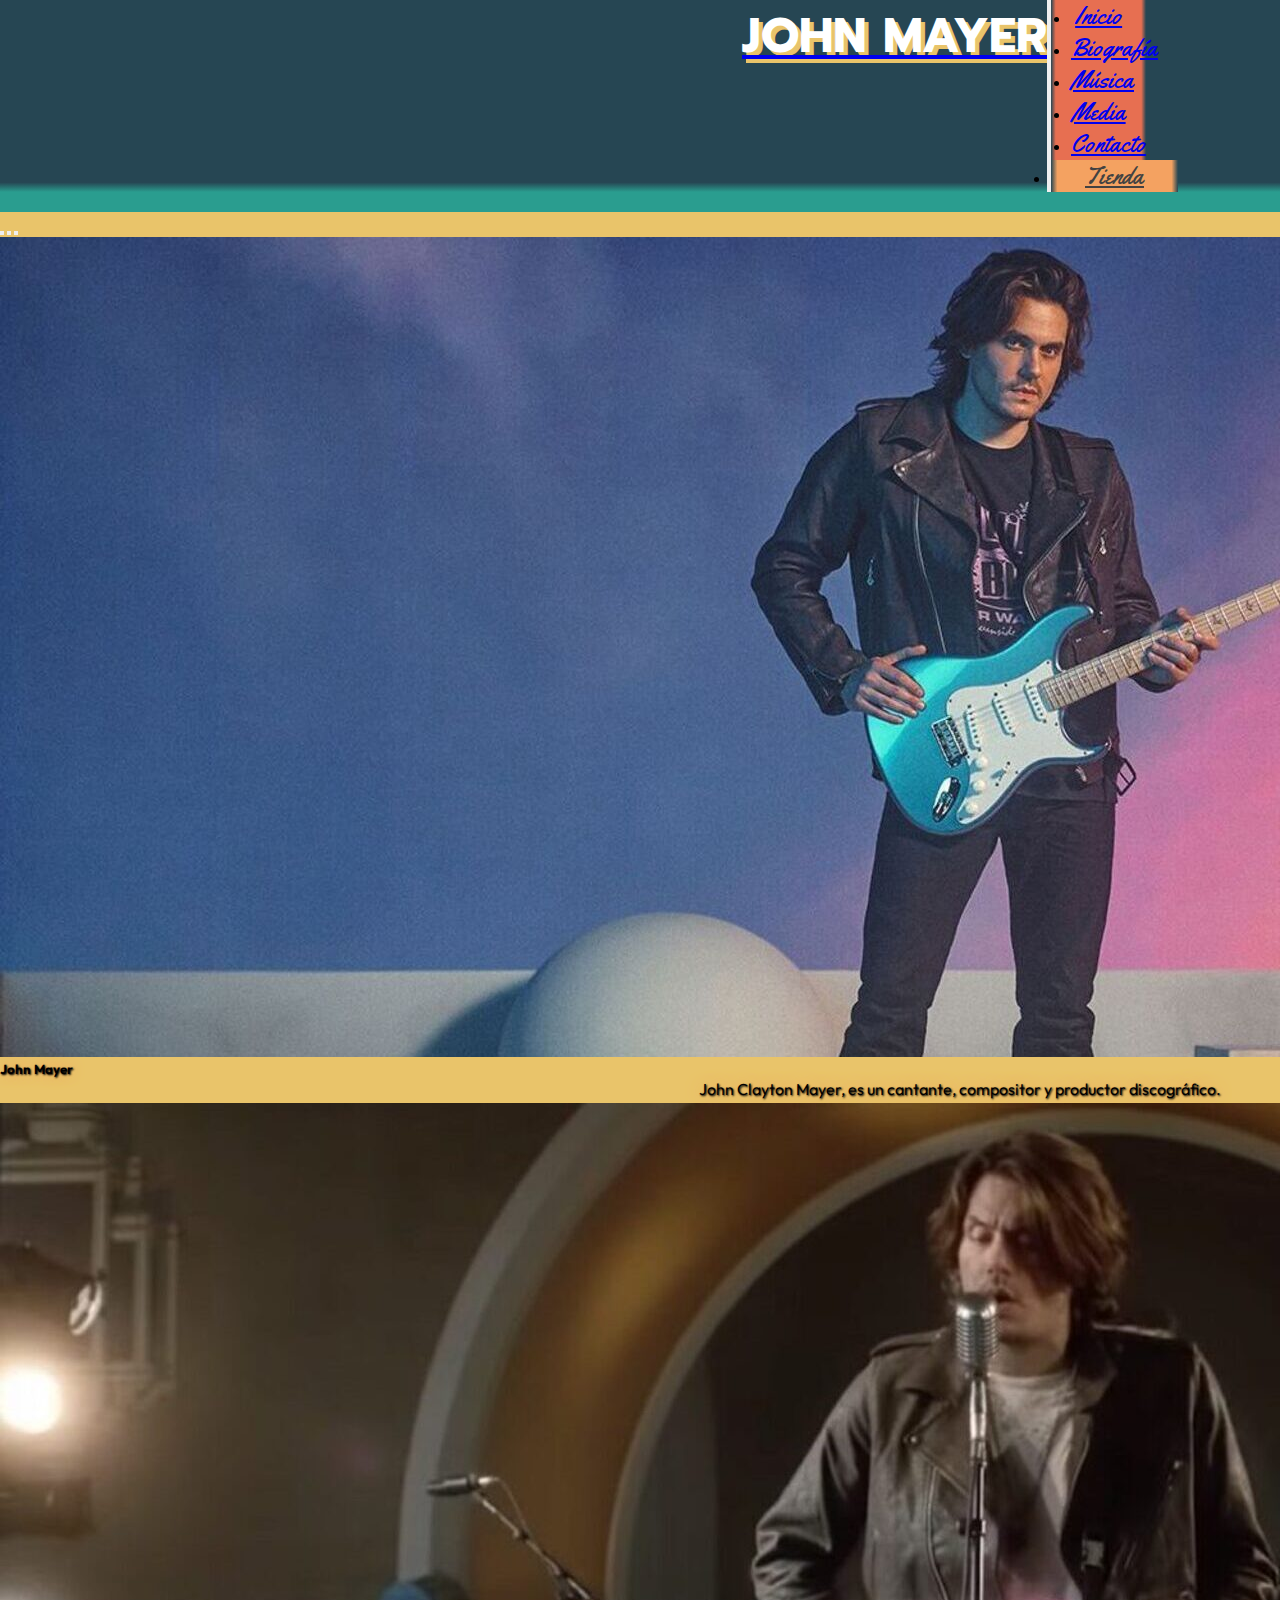
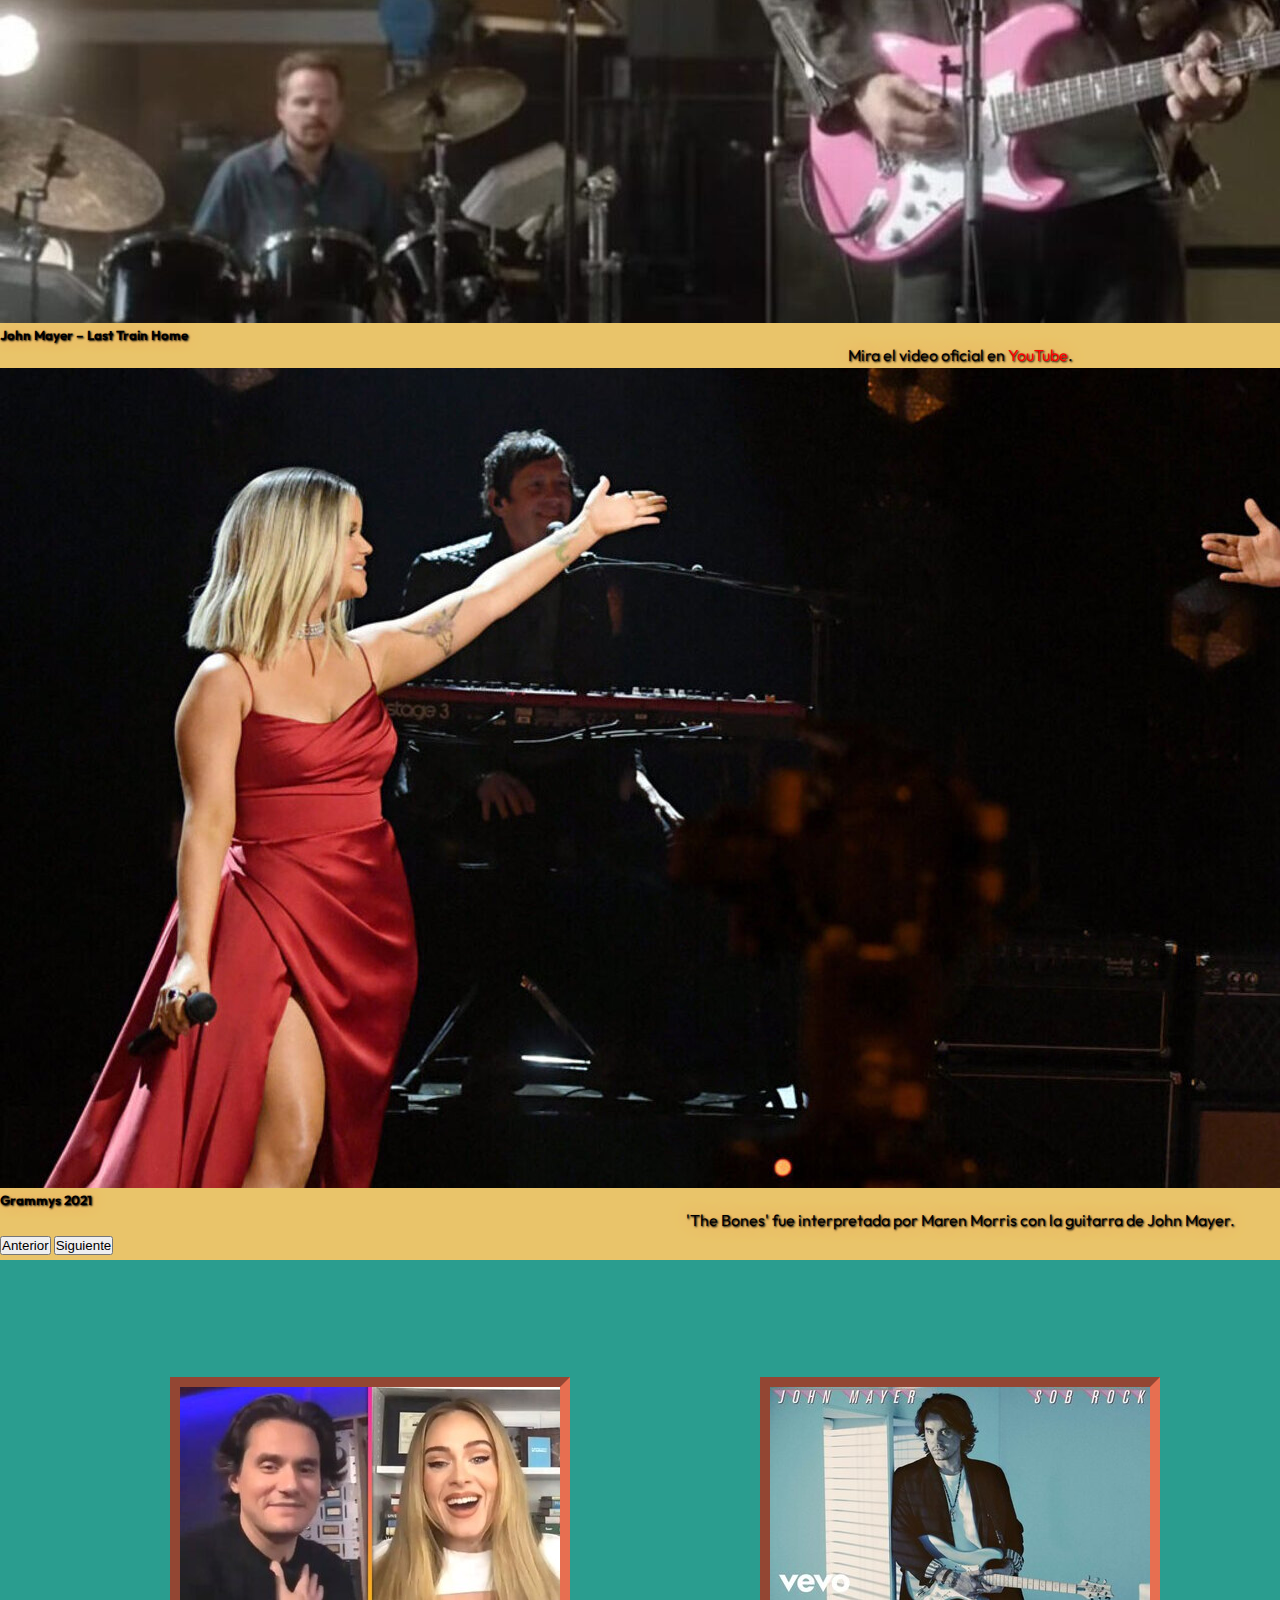
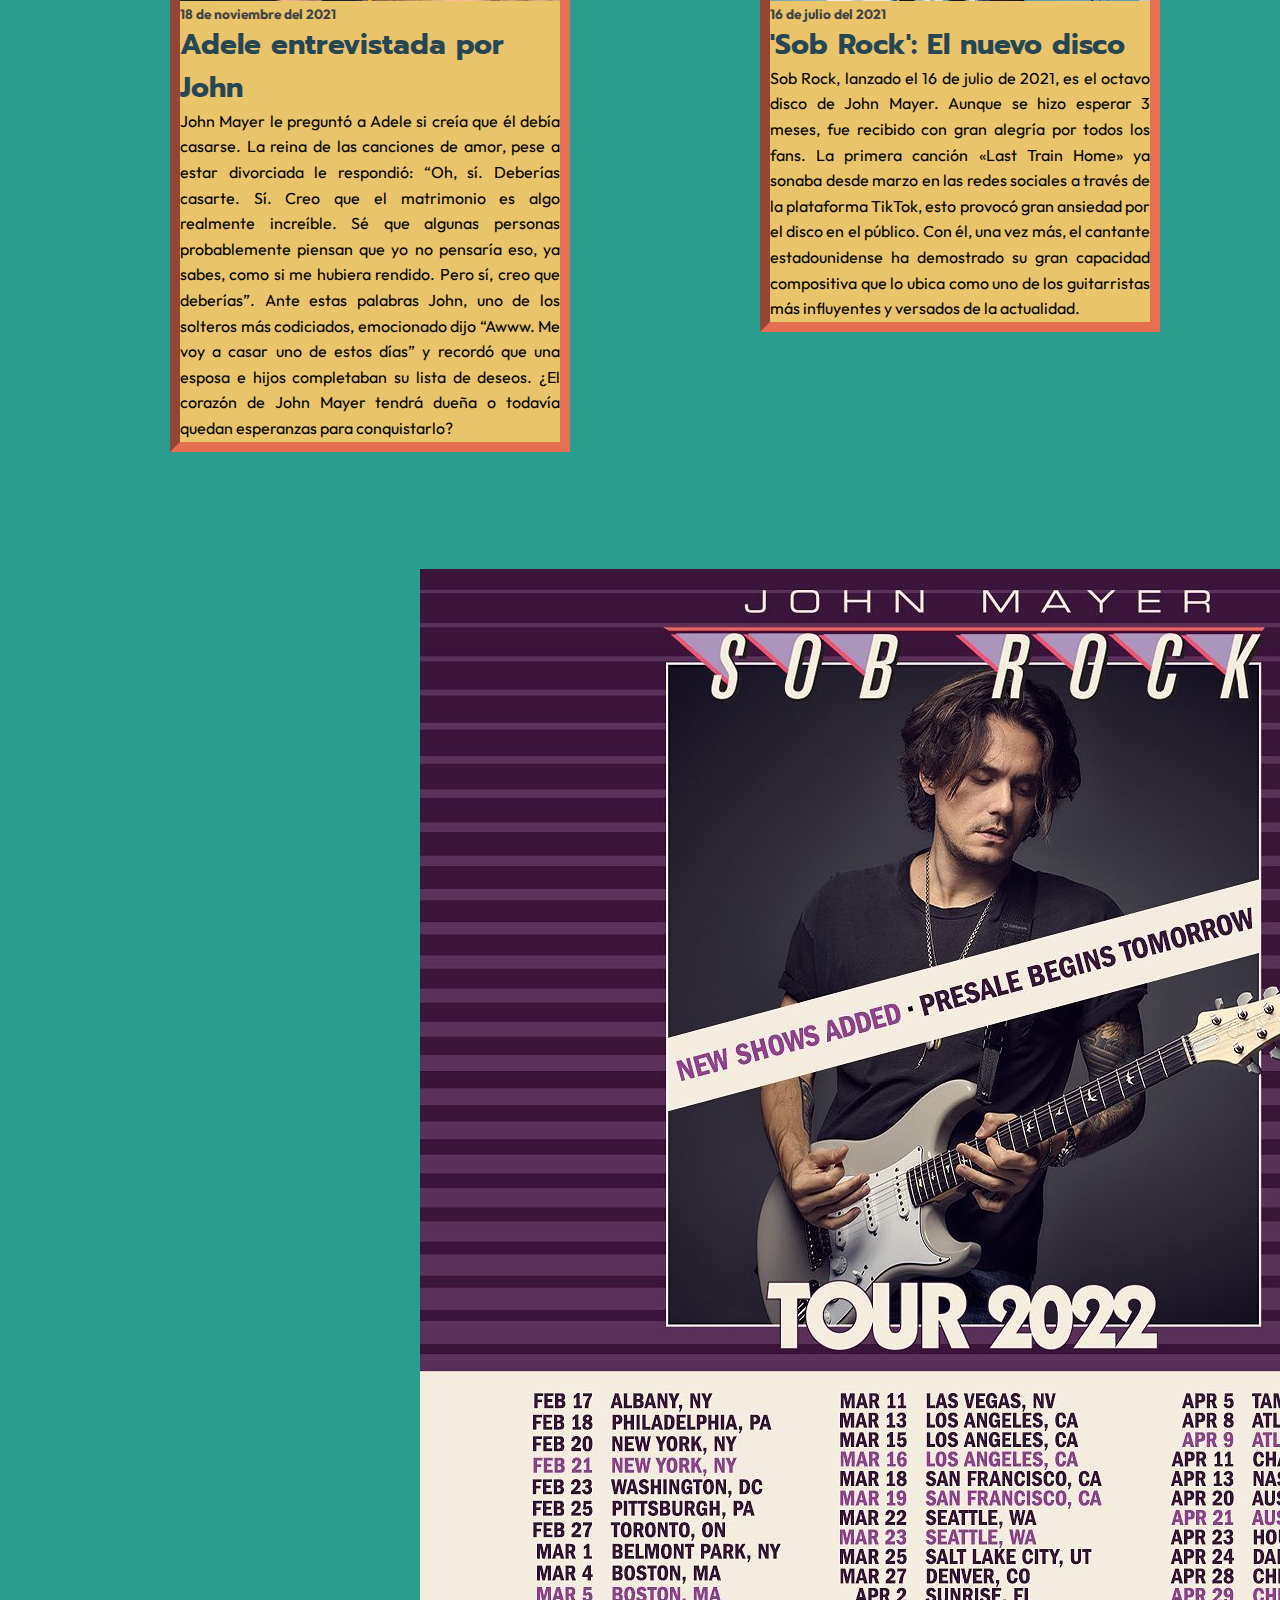
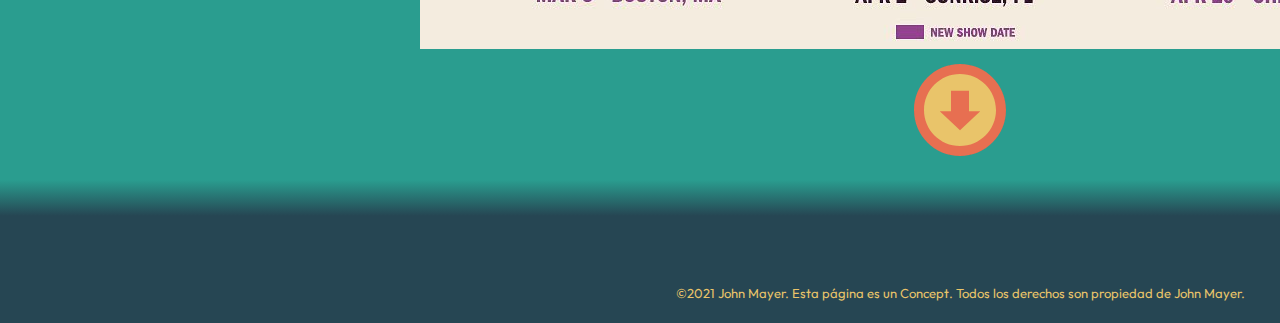
<file: index.html>
<!DOCTYPE html>
<html lang="es"> <!-- Página en español -->



<head>

    <meta charset="UTF-8">
    <meta http-equiv="X-UA-Compatible" content="IE=edge">

    <meta name="viewport" content="width=device-width, initial-scale=1.0">

    <!-- Google Fonts -->
    <link rel="preconnect" href="https://fonts.googleapis.com">
    <link rel="preconnect" href="https://fonts.gstatic.com" crossorigin>
    <link href="https://fonts.googleapis.com/css2?family=Outfit&family=Prompt:ital,wght@1,700&family=Yellowtail&display=swap" rel="stylesheet">

    <!-- Animate.css -->
    <link rel="stylesheet" href="https://cdnjs.cloudflare.com/ajax/libs/animate.css/4.1.1/animate.min.css">

    <!-- wow.js (Enlace a la biblioteca de animación CSS) -->
    <link rel="stylesheet" href="https://raw.github.com/daneden/animate.css/master/animate.css">

    <!-- Bootstrap CSS -->
    <link href="https://cdn.jsdelivr.net/npm/bootstrap@5.1.3/dist/css/bootstrap.min.css" rel="stylesheet" integrity="sha384-1BmE4kWBq78iYhFldvKuhfTAU6auU8tT94WrHftjDbrCEXSU1oBoqyl2QvZ6jIW3" crossorigin="anonymous">

    <!-- Mi CSS -->
    <link rel="stylesheet" href="./css/styles.css"> <!-- Enlace LOCAL -->

    <!-- Favicon -->
    <link rel="shortcut icon" href="./assets/icons/favicon/favicon.ico" type="image/x-icon"> <!-- Enlace LOCAL -->

    <!-- S.E.O. --> <!-- Diferente en TODAS las páginas del sitio web -->
    <title>
        John Mayer – Todo lo que necesitas saber de tu artista favorito
    </title>
    <meta name="description" content="Bienvenidos a este sitio web en honor a John Mayer, entérate de las últimas noticias, averigua las fechas de su próximo Tour 2022 y explora el mundo de tu artista favorito.">
    <meta name="keywords" content="John, Clayton, Mayer, John Mayer, John Clayton Mayer, artista, cantante, compositor, productor, noticias, actualidad, tour, Adele, Sob Rock">

</head>



<body>


    <div class="general-grid">


    <!-- ========================= -->


        <header class="header">

            <!-- Navegador de la página -->
            <nav class="navbar navbar-expand-lg navbar-dark"> <!-- Elimino la/s clase/s de Bootstrap: bg-light --> <!-- Reemplazo la clase de Bootstrap "navbar-light" por "navbar-dark" para que las letras sean blancas por defecto -->

                <div class="container-fluid"> <!-- width: 100% en todos los breakpoints -->

                    <!-- Logo -->
                    <a class="navbar-brand" href="./index.html"> <!-- Enlace LOCAL -->
                        <h1 class="wow animate__animated animate__pulse animate__repeat-2" data-wow-duration="2s" data-wow-delay="2s"> <!-- "animate__repeat-2" es una class de Animate.css // "data-wow-duration" y "data-wow-delay" son atributos de wow.js -->
                            John Mayer
                        </h1>
                    </a>

                    <!-- Botón hamburguesa -->
                    <button class="navbar-toggler" type="button" data-bs-toggle="collapse" data-bs-target="#navbarSupportedContent" aria-controls="navbarSupportedContent" aria-expanded="false" aria-label="Toggle navigation">
                        <span class="navbar-toggler-icon"></span>
                    </button>

                    <!-- Menú y Tienda -->
                    <div class="collapse navbar-collapse" id="navbarSupportedContent">

                        <!-- Menú -->
                        <ul class="navbar-nav ms-auto mb-2 mb-lg-0 header-navbar__menu"> <!-- Reemplazo la clase de Bootstrap "me-auto" por "ms-auto" para que el Menú quede al medio -->
                            <li class="nav-item header-navbar__menu--item">
                                <a class="nav-link active header-navbar__menu--item-link" aria-current="page" href="./index.html"> <!-- Enlace LOCAL --> <!-- Enlace ACTIVO -->
                                    Inicio
                                </a>
                            </li>
                            <li class="nav-item header-navbar__menu--item">
                                <a class="nav-link header-navbar__menu--item-link" href="./pages/biography.html"> <!-- Enlace LOCAL -->
                                    Biografía
                                </a>
                            </li>
                            <li class="nav-item header-navbar__menu--item">
                                <a class="nav-link header-navbar__menu--item-link" href="./pages/music.html"> <!-- Enlace LOCAL -->
                                    Música
                                </a>
                            </li>
                            <li class="nav-item header-navbar__menu--item">
                                <a class="nav-link header-navbar__menu--item-link" href="./pages/media.html"> <!-- Enlace LOCAL -->
                                    Media
                                </a>
                            </li>
                            <li class="nav-item header-navbar__menu--item">
                                <a class="nav-link header-navbar__menu--item-link" href="./pages/contact.html"> <!-- Enlace LOCAL -->
                                    Contacto
                                </a>
                            </li>
                        </ul>

                        <!-- Tienda -->
                        <ul class="navbar-nav ms-auto mb-2 mb-lg-0 header-navbar__shop"> <!-- Puesto como "Lista desordenada" por si en el futuro se quiere agregar otro botón a un enlace externo --> <!-- Reemplazo la clase de Bootstrap "me-auto" por "ms-auto" para que la Tienda quede pegada al margen derecho -->
                            <li class="nav-item header-navbar__shop--item">
                                <a class="nav-link header-navbar__shop--item-link" href="https://johnmayerstore.com/" target="_blank">
                                    Tienda
                                </a>
                            </li>
                        </ul>

                    </div>

                </div>

            </nav>

        </header>


        <!-- ========== -->


        <!-- Página principal (Index) // Inicio -->
        <main class="main main-home">

            <!-- Carrusel de imágenes -->
            <section id="carouselExampleCaptions" class="carousel slide main-home__carousel" data-bs-ride="carousel"> <!-- El ID de Bootstrap "carouselExampleCaptions" hace que funcionen los botones -->
                <div class="carousel-indicators">
                    <button type="button" data-bs-target="#carouselExampleCaptions" data-bs-slide-to="0" class="active" aria-current="true" aria-label="Slide 1"></button>
                    <button type="button" data-bs-target="#carouselExampleCaptions" data-bs-slide-to="1" aria-label="Slide 2"></button>
                    <button type="button" data-bs-target="#carouselExampleCaptions" data-bs-slide-to="2" aria-label="Slide 3"></button>
                </div>
                <div class="carousel-inner">
                    <div class="carousel-item active">
                        <img src="./assets/images/carousel/john-mayer.jpg" class="d-block w-100" alt="John Mayer">
                        <div class="carousel-caption d-none d-md-block">
                            <h5 class="carousel-caption__glow">
                                John Mayer
                            </h5>
                            <p class="carousel-caption__glow">
                                John Clayton Mayer, es un cantante, compositor y productor discográfico.
                            </p>
                        </div>
                    </div>
                    <div class="carousel-item">
                        <img src="./assets/images/carousel/john-mayer_last-train-home.jpg" class="d-block w-100" alt="John Mayer – Last Train Home">
                        <div class="carousel-caption d-none d-md-block">
                            <h5 class="carousel-caption__glow">
                                John Mayer – Last Train Home
                            </h5>
                            <p class="carousel-caption__glow">
                                Mira el video oficial en <a class="youtube__link" href="https://youtu.be/66Ne5dVDfLM" target="_blank">YouTube</a>.
                            </p>
                        </div>
                    </div>
                    <div class="carousel-item">
                        <img src="./assets/images/carousel/john-mayer_maren-morris.jpg" class="d-block w-100" alt="John Mayer & Maren Morris">
                        <div class="carousel-caption d-none d-md-block">
                            <h5 class="carousel-caption__glow">
                                Grammys 2021
                            </h5>
                            <p class="carousel-caption__glow">
                                'The Bones' fue interpretada por Maren Morris con la guitarra de John Mayer.
                            </p>
                        </div>
                    </div>
                </div>
                <button class="carousel-control-prev" type="button" data-bs-target="#carouselExampleCaptions" data-bs-slide="prev">
                    <span class="carousel-control-prev-icon" aria-hidden="true"></span>
                    <span class="visually-hidden">
                        Anterior
                    </span>
                </button>
                <button class="carousel-control-next" type="button" data-bs-target="#carouselExampleCaptions" data-bs-slide="next">
                    <span class="carousel-control-next-icon" aria-hidden="true"></span>
                    <span class="visually-hidden">
                        Siguiente
                    </span>
                </button>
            </section>

            <!-- Noticias cortas -->
            <section class="container-fluid main-home__short-news">

                <h2 class="main-home__short-news--title wow animate__animated animate__fadeInUp">
                    Lo último
                </h2>

                <div class="main-home__short-news--articles">

                    <article class="card"> <!-- Elimino el/los atributo/s establecido/s por Bootstrap: style="width: 18rem;" -->
                        <img src="./assets/images/short-news/john-mayer_adele.jpg" class="card-img-top" alt="Adele entrevistada por John">
                        <div class="card-body">
                            <h6 class="card__date">
                                18 de noviembre del 2021
                            </h6>
                            <h3 class="card-title"> <!-- Reemplazo el h5 de Bootstrap por un h3 para que tome el CSS configurado para ese heading -->
                                Adele entrevistada por John
                            </h3>
                            <p class="card-text">
                                John Mayer le preguntó a Adele si creía que él debía casarse. La reina de las canciones de amor, pese a estar divorciada le respondió: “Oh, sí. Deberías casarte. Sí. Creo que el matrimonio es algo realmente increíble. Sé que algunas personas probablemente piensan que yo no pensaría eso, ya sabes, como si me hubiera rendido. Pero sí, creo que deberías”. Ante estas palabras John, uno de los solteros más codiciados, emocionado dijo “Awww. Me voy a casar uno de estos días” y recordó que una esposa e hijos completaban su lista de deseos.
                                ¿El corazón de John Mayer tendrá dueña o todavía quedan esperanzas para conquistarlo?
                            </p>
                        </div>
                    </article>

                    <article class="card"> <!-- Elimino el/los atributo/s establecido/s por Bootstrap: style="width: 18rem;" -->
                        <img src="./assets/images/short-news/john-mayer_sob-rock.jpg" class="card-img-top" alt="'Sob Rock': El nuevo disco">
                        <div class="card-body">
                            <h6 class="card__date">
                                16 de julio del 2021
                            </h6>
                            <h3 class="card-title"> <!-- Reemplazo el h5 de Bootstrap por un h3 para que tome el CSS configurado para ese heading -->
                                'Sob Rock': El nuevo disco
                            </h3>
                            <p class="card-text">
                                Sob Rock, lanzado el 16 de julio de 2021, es el octavo disco de John Mayer. Aunque se hizo esperar 3 meses, fue recibido con gran alegría por todos los fans. La primera canción «Last Train Home» ya sonaba desde marzo en las redes sociales a través de la plataforma TikTok, esto provocó gran ansiedad por el disco en el público. Con él, una vez más, el cantante estadounidense ha demostrado su gran capacidad compositiva que lo ubica como uno de los guitarristas más influyentes y versados de la actualidad.
                            </p>
                        </div>
                    </article>

                    <article class="card"> <!-- Elimino el/los atributo/s establecido/s por Bootstrap: style="width: 18rem;" -->
                        <img src="./assets/images/short-news/john-mayer_official-video.jpg" class="card-img-top" alt="Portada del video oficial del nuevo sencillo">
                        <div class="card-body">
                            <h6 class="card__date">
                                04 de junio del 2021
                            </h6>
                            <h3 class="card-title"> <!-- Reemplazo el h5 de Bootstrap por un h3 para que tome el CSS configurado para ese heading -->
                                Nuevo sencillo y video
                            </h3>
                            <p class="card-text">
                                Con un reconocido estilo de los 80, el videoclip de «Last Train Home» arrasa con todo.
                                En este sencillo escuchamos a Mayer canalizar a personas como Bryan Adams, Kenny Loggins, Michael McDonald y Toto, por lo que no es de extrañar que se unieran el percusionista de Toto, Lenny Castro y al tecladista Greg Phillinganes.
                                El video de la canción fue dirigido por Cameron Duddy y Harper Smith está filmado como una mirada detrás de escena en un ensayo, con Mayer siendo seguido por todo el set por una fotógrafa. La escenografía, el vestuario y la performance nos hacen revivir la dorada década de los 80 en pleno siglo XXI.
                            </p>
                        </div>
                    </article>

                </div>

            </section>

            <!-- Tour -->
            <section class="main-home__tour">

                <h2 class="main-home__tour--title wow animate__animated animate__flash">
                    Tour 2022
                </h2>

                <div class="main-home__tour--body">
                    <img class="main-home__tour--body-image" src="./assets/images/tour/tour_2022.jpg" alt="Tour 2022"> <!-- Enlace LOCAL -->

                    <a class="main-home__tour--body-download-button" href="./assets/images/tour/tour_2022.jpg" download="John Mayer – Tour 2022.jpg">
                        <img class="main-home__tour--body-download-button-icon" src="./assets/icons/tour/download.svg" alt="Download – Tour 2022"> <!-- Enlace LOCAL -->
                    </a>
                </div>

            </section>

        </main>


        <!-- ========== -->


        <!-- Pie de página -->
        <footer class="footer">

            <!-- Redes sociales -->
            <div class="footer__social-media">
                <ul class="footer__social-media--unordered-list">
                    <li class="footer__social-media--unordered-list-item">
                        <a class="footer__social-media--unordered-list-item-link" href="https://www.facebook.com/johnmayer" target="_blank">
                            <img class="footer__social-media--unordered-list-item-link-icon wow animate__animated animate__flip" src="./assets/icons/social-media/facebook.svg" alt="Facebook"> <!-- Enlace LOCAL -->
                        </a>
                    </li>
                    <li class="footer__social-media--unordered-list-item">
                        <a class="footer__social-media--unordered-list-item-link" href="https://twitter.com/johnmayer" target="_blank">
                            <img class="footer__social-media--unordered-list-item-link-icon wow animate__animated animate__flip" src="./assets/icons/social-media/twitter.svg" alt="Twitter"> <!-- Enlace LOCAL -->
                        </a>
                    </li>
                    <li class="footer__social-media--unordered-list-item">
                        <a class="footer__social-media--unordered-list-item-link" href="https://www.instagram.com/johnmayer/" target="_blank">
                            <img class="footer__social-media--unordered-list-item-link-icon wow animate__animated animate__flip" src="./assets/icons/social-media/instagram.svg" alt="Instagram"> <!-- Enlace LOCAL -->
                        </a>
                    </li>
                    <li class="footer__social-media--unordered-list-item">
                        <a class="footer__social-media--unordered-list-item-link" href="https://www.tiktok.com/@johnmayer?" target="_blank">
                            <img class="footer__social-media--unordered-list-item-link-icon wow animate__animated animate__flip" src="./assets/icons/social-media/tiktok.svg" alt="TikTok"> <!-- Enlace LOCAL -->
                        </a>
                    </li>
                    <li class="footer__social-media--unordered-list-item">
                        <a class="footer__social-media--unordered-list-item-link" href="https://www.youtube.com/johnmayer" target="_blank">
                            <img class="footer__social-media--unordered-list-item-link-icon wow animate__animated animate__flip" src="./assets/icons/social-media/youtube.svg" alt="YouTube"> <!-- Enlace LOCAL -->
                        </a>
                    </li>
                    <li class="footer__social-media--unordered-list-item">
                        <a class="footer__social-media--unordered-list-item-link" href="https://open.spotify.com/artist/0hEurMDQu99nJRq8pTxO14" target="_blank">
                            <img class="footer__social-media--unordered-list-item-link-icon wow animate__animated animate__flip" src="./assets/icons/social-media/spotify.svg" alt="Spotify"> <!-- Enlace LOCAL -->
                        </a>
                    </li>
                    <li class="footer__social-media--unordered-list-item">
                        <a class="footer__social-media--unordered-list-item-link" href="https://music.apple.com/us/artist/john-mayer/472054" target="_blank">
                            <img class="footer__social-media--unordered-list-item-link-icon wow animate__animated animate__flip" src="./assets/icons/social-media/apple-music.svg" alt="Apple Music"> <!-- Enlace LOCAL -->
                        </a>
                    </li>
                    <li class="footer__social-media--unordered-list-item">
                        <a class="footer__social-media--unordered-list-item-link" href="https://music.amazon.com/artists/B000QJJQJQ/john-mayer" target="_blank">
                            <img class="footer__social-media--unordered-list-item-link-icon wow animate__animated animate__flip" src="./assets/icons/social-media/amazon-music.svg" alt="Amazon Music"> <!-- Enlace LOCAL -->
                        </a>
                    </li>
                </ul>
            </div>

            <!-- Legales -->
            <div class="footer__legal">
                <p>
                    ©2021 John Mayer. Esta página es un Concept. Todos los derechos son propiedad de John Mayer.
                </p>
            </div>

        </footer>


    <!-- ========================= -->


    </div>


    <!-- ================================================== -->


    <!-- wow.js (Vinculación y activación) -->
    <script src="./js/wow.min.js"></script> <!-- Enlace LOCAL -->
    <script>
        new WOW().init();
    </script>

    <!-- Popper y Bootstrap JS -->
    <script src="https://cdn.jsdelivr.net/npm/@popperjs/core@2.10.2/dist/umd/popper.min.js" integrity="sha384-7+zCNj/IqJ95wo16oMtfsKbZ9ccEh31eOz1HGyDuCQ6wgnyJNSYdrPa03rtR1zdB" crossorigin="anonymous"></script>
    <script src="https://cdn.jsdelivr.net/npm/bootstrap@5.1.3/dist/js/bootstrap.min.js" integrity="sha384-QJHtvGhmr9XOIpI6YVutG+2QOK9T+ZnN4kzFN1RtK3zEFEIsxhlmWl5/YESvpZ13" crossorigin="anonymous"></script>


</body>



</html>
</file>
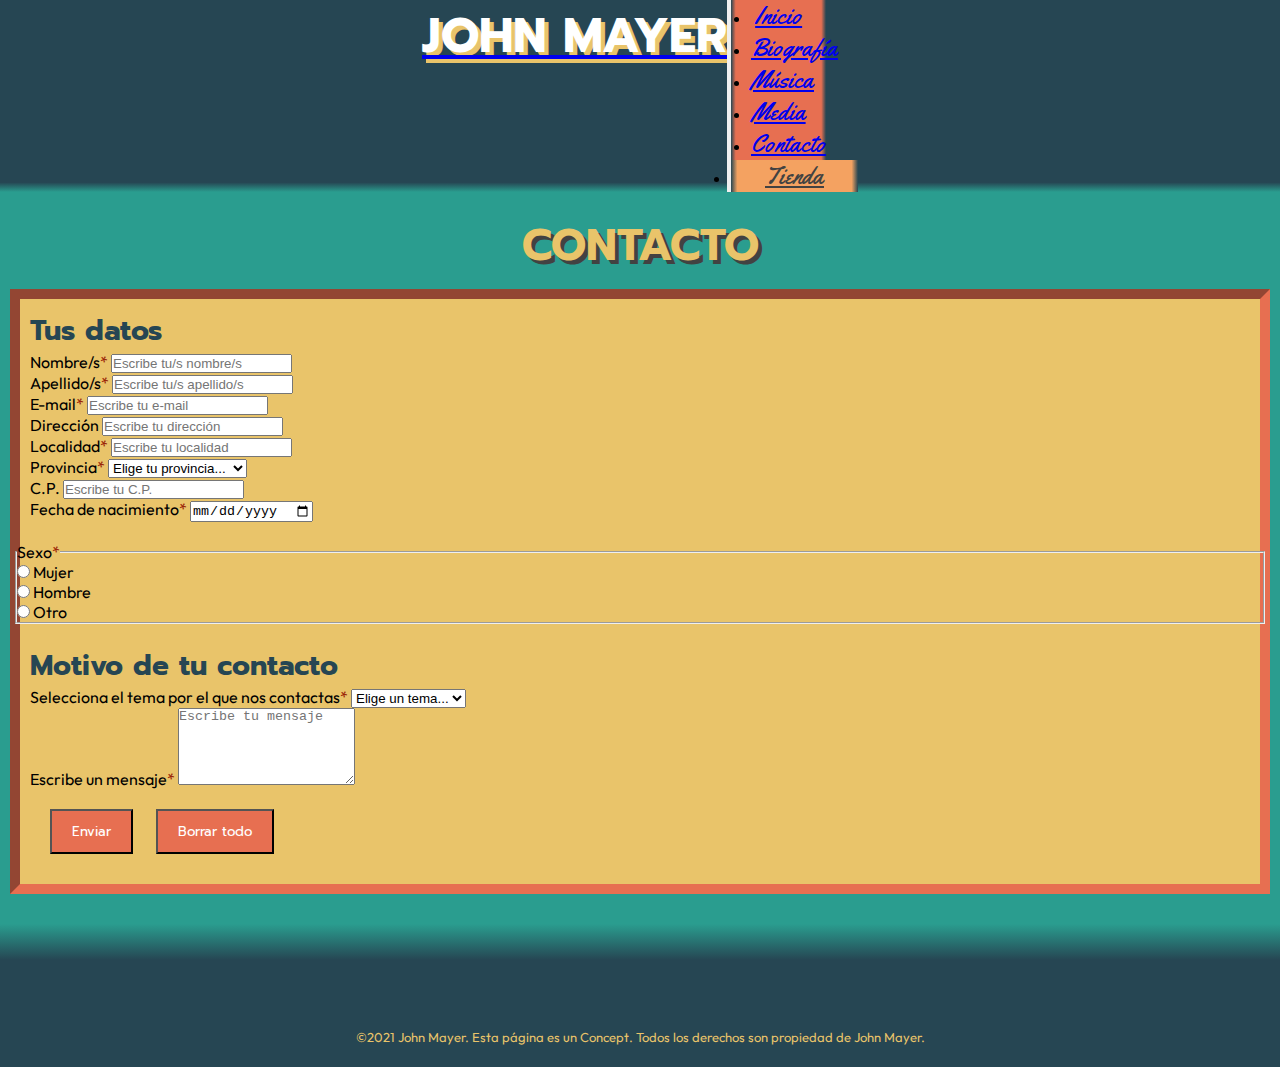
<file: pages/contact.html>
<!DOCTYPE html>
<html lang="es"> <!-- Página en español -->



<head>

    <meta charset="UTF-8">
    <meta http-equiv="X-UA-Compatible" content="IE=edge">

    <meta name="viewport" content="width=device-width, initial-scale=1.0">

    <!-- Google Fonts -->
    <link rel="preconnect" href="https://fonts.googleapis.com">
    <link rel="preconnect" href="https://fonts.gstatic.com" crossorigin>
    <link href="https://fonts.googleapis.com/css2?family=Outfit&family=Prompt:ital,wght@1,700&family=Yellowtail&display=swap" rel="stylesheet">

    <!-- Animate.css -->
    <link rel="stylesheet" href="https://cdnjs.cloudflare.com/ajax/libs/animate.css/4.1.1/animate.min.css">

    <!-- wow.js (Enlace a la biblioteca de animación CSS) -->
    <link rel="stylesheet" href="https://raw.github.com/daneden/animate.css/master/animate.css">

    <!-- Bootstrap CSS -->
    <link href="https://cdn.jsdelivr.net/npm/bootstrap@5.1.3/dist/css/bootstrap.min.css" rel="stylesheet" integrity="sha384-1BmE4kWBq78iYhFldvKuhfTAU6auU8tT94WrHftjDbrCEXSU1oBoqyl2QvZ6jIW3" crossorigin="anonymous">

    <!-- Mi CSS -->
    <link rel="stylesheet" href="../css/styles.css"> <!-- Enlace LOCAL (Diferente SÓLO en el Index) -->

    <!-- Favicon -->
    <link rel="shortcut icon" href="../assets/icons/favicon/favicon.ico" type="image/x-icon"> <!-- Enlace LOCAL (Diferente SÓLO en el Index) -->

    <!-- S.E.O. --> <!-- Diferente en TODAS las páginas del sitio web -->
    <title>
        John Mayer | Contacto
    </title>
    <meta name="description" content="Ponte en contacto con John Mayer, haz preguntas sobre sus shows o déjanos tu opinión del sitio, este espacio es tuyo, nosotros te leemos.">
    <meta name="keywords" content="John, Clayton, Mayer, John Mayer, John Clayton Mayer, artista, cantante, compositor, productor, contacto, comunicar, opinión, queja">

</head>



<body>


    <div class="general-grid">


    <!-- ========================= -->


        <header class="header">

            <!-- Navegador de la página -->
            <nav class="navbar navbar-expand-lg navbar-dark"> <!-- Elimino la/s clase/s de Bootstrap: bg-light --> <!-- Reemplazo la clase de Bootstrap "navbar-light" por "navbar-dark" para que las letras sean blancas por defecto -->

                <div class="container-fluid"> <!-- width: 100% en todos los breakpoints -->

                    <!-- Logo -->
                    <a class="navbar-brand" href="../index.html"> <!-- Enlace LOCAL (Diferente SÓLO en el Index) -->
                        <h1 class="wow animate__animated animate__pulse animate__repeat-2" data-wow-duration="2s" data-wow-delay="2s"> <!-- "animate__repeat-2" es una class de Animate.css // "data-wow-duration" y "data-wow-delay" son atributos de wow.js -->
                            John Mayer
                        </h1>
                    </a>

                    <!-- Botón hamburguesa -->
                    <button class="navbar-toggler" type="button" data-bs-toggle="collapse" data-bs-target="#navbarSupportedContent" aria-controls="navbarSupportedContent" aria-expanded="false" aria-label="Toggle navigation">
                        <span class="navbar-toggler-icon"></span>
                    </button>

                    <!-- Menú y Tienda -->
                    <div class="collapse navbar-collapse" id="navbarSupportedContent">

                        <!-- Menú -->
                        <ul class="navbar-nav ms-auto mb-2 mb-lg-0 header-navbar__menu"> <!-- Reemplazo la clase de Bootstrap "me-auto" por "ms-auto" para que el Menú quede al medio -->
                            <li class="nav-item header-navbar__menu--item">
                                <a class="nav-link header-navbar__menu--item-link" href="../index.html"> <!-- Enlace LOCAL (Diferente SÓLO en el Index) -->
                                    Inicio
                                </a>
                            </li>
                            <li class="nav-item header-navbar__menu--item">
                                <a class="nav-link header-navbar__menu--item-link" href="./biography.html"> <!-- Enlace LOCAL (Diferente SÓLO en el Index) -->
                                    Biografía
                                </a>
                            </li>
                            <li class="nav-item header-navbar__menu--item">
                                <a class="nav-link header-navbar__menu--item-link" href="./music.html"> <!-- Enlace LOCAL (Diferente SÓLO en el Index) -->
                                    Música
                                </a>
                            </li>
                            <li class="nav-item header-navbar__menu--item">
                                <a class="nav-link header-navbar__menu--item-link" href="./media.html"> <!-- Enlace LOCAL (Diferente SÓLO en el Index) -->
                                    Media
                                </a>
                            </li>
                            <li class="nav-item header-navbar__menu--item">
                                <a class="nav-link active header-navbar__menu--item-link" aria-current="page" href="./contact.html"> <!-- Enlace LOCAL (Diferente SÓLO en el Index) --> <!-- Enlace ACTIVO -->
                                    Contacto
                                </a>
                            </li>
                        </ul>

                        <!-- Tienda -->
                        <ul class="navbar-nav ms-auto mb-2 mb-lg-0 header-navbar__shop"> <!-- Puesto como "Lista desordenada" por si en el futuro se quiere agregar otro botón a un enlace externo --> <!-- Reemplazo la clase de Bootstrap "me-auto" por "ms-auto" para que la Tienda quede pegada al margen derecho -->
                            <li class="nav-item header-navbar__shop--item">
                                <a class="nav-link header-navbar__shop--item-link" href="https://johnmayerstore.com/" target="_blank">
                                    Tienda
                                </a>
                            </li>
                        </ul>

                    </div>

                </div>

            </nav>

        </header>


        <!-- ========== -->


        <!-- Contacto -->
        <main class="main main-contact">

            <!-- Formulario -->
            <section class="container main-contact__form"> <!-- Establece un max-width en cada responsive breakpoint -->

                <h2 class="main-contact__form--title wow animate__animated animate__fadeInUp">
                    Contacto
                </h2>

                <form class="row g-3 needs-validation form main-contact__form--body">

                    <legend>
                        <h3 class="form__title">
                            Tus datos
                        </h3>
                    </legend>

                    <div class="col-md-6 form__name">
                        <label for="name" class="form-label form__name--label">
                            Nombre/s<span>*</span>
                        </label>
                        <input type="text" class="form-control form__name--input" id="name" name="name" placeholder="Escribe tu/s nombre/s" required>
                    </div>

                    <div class="col-md-6 form__last-name">
                        <label for="last_name" class="form-label form__last-name--label">
                            Apellido/s<span>*</span>
                        </label>
                        <input type="text" class="form-control form__last-name--input" id="last_name" name="last_name" placeholder="Escribe tu/s apellido/s" required>
                    </div>

                    <div class="col-md-6 form__e-mail">
                        <label for="e-mail" class="form-label form__e-mail--label">
                            E-mail<span>*</span>
                        </label>
                        <input type="email" class="form-control form__e-mail--input" id="e-mail" name="e-mail" placeholder="Escribe tu e-mail" required>
                    </div>

                    <div class="col-12 form__address">
                        <label for="address" class="form-label form__address--label">
                            Dirección
                        </label>
                        <input type="text" class="form-control form__address--input" id="address" name="address" placeholder="Escribe tu dirección">
                    </div>

                    <div class="col-md-6 form__city">
                        <label for="city" class="form-label form__city--label">
                            Localidad<span>*</span>
                        </label>
                        <input type="text" class="form-control form__city--input" id="city" name="city" placeholder="Escribe tu localidad" required>
                    </div>

                    <div class="col-md-4 form__state">
                        <label for="state" class="form-label form__state--label">
                            Provincia<span>*</span>
                        </label>
                        <select id="state" class="form-select form__state--select" name="state" required>
                            <option selected disabled value="">Elige tu provincia...</option>
                            <option>Buenos Aires</option>
                            <option>Capital Federal</option>
                            <option>Catamarca</option>
                            <option>Chaco</option>
                            <option>Chubut</option>
                            <option>Córdoba</option>
                            <option>Corrientes</option>
                            <option>Entre Ríos</option>
                            <option>Formosa</option>
                            <option>Jujuy</option>
                            <option>La Pampa</option>
                            <option>La Rioja</option>
                            <option>Mendoza</option>
                            <option>Misiones</option>
                            <option>Neuquén</option>
                            <option>Río Negro</option>
                            <option>Salta</option>
                            <option>San Juan</option>
                            <option>San Luis</option>
                            <option>Santa Cruz</option>
                            <option>Santa Fe</option>
                            <option>Santiago del Estero</option>
                            <option>Tierra del Fuego</option>
                            <option>Tucumán</option>
                        </select>
                    </div>

                    <div class="col-md-2 form__zip">
                        <label for="zip" class="form-label form__zip--label">
                            C.P.
                        </label>
                        <input type="text" class="form-control form__zip--input" id="zip" name="zip" placeholder="Escribe tu C.P.">
                    </div>

                    <div class="col-md-3 form__date-of-birth">
                        <label for="fecha_de_nacimiento" class="form-label form__date-of-birth--label">
                            Fecha de nacimiento<span>*</span>
                        </label>
                        <input type="date" class="form-control form__date-of-birth--input" id="fecha_de_nacimiento" name="fecha_de_nacimiento" required>
                    </div>

                    <fieldset class="row mb-3 form__sex--fieldset">
                        <legend class="col-form-label col-sm-2 pt-0 form__sex--legend">
                            Sexo<span>*</span>
                        </legend>
                        <div class="col-sm-10">
                            <div class="form-check form__sex">
                                <input class="form-check-input form__sex--input" type="radio" name="sexo" id="sexo1" value="mujer" required>
                                <label class="form-check-label form__sex--label" for="sexo1">
                                    Mujer
                                </label>
                            </div>
                            <div class="form-check form__sex">
                                <input class="form-check-input form__sex--input" type="radio" name="sexo" id="sexo2" value="hombre" required>
                                <label class="form-check-label form__sex--label" for="sexo2">
                                    Hombre
                                </label>
                            </div>
                            <div class="form-check form__sex">
                                <input class="form-check-input form__sex--input" type="radio" name="sexo" id="sexo3" value="otro" required>
                                <label class="form-check-label form__sex--label" for="sexo3">
                                    Otro
                                </label>
                            </div>
                        </div>
                    </fieldset>


                    <legend>
                        <h3 class="form__title">
                            Motivo de tu contacto
                        </h3>
                    </legend>

                    <div class="col-md-6 form__subject">
                        <label for="tema" class="form-label form__subject--label">
                            Selecciona el tema por el que nos contactas<span>*</span>
                        </label>
                        <select id="tema" class="form-select form__subject--select" name="tema" required>
                            <option selected disabled value="">Elige un tema...</option>
                            <option>Para John</option>
                            <option>Por los shows</option>
                            <option>Por el sitio web</option>
                        </select>
                    </div>

                    <div class="mb-3 form__message">
                        <label for="mensaje" class="form-label form__message--label">
                            Escribe un mensaje<span>*</span>
                        </label>
                        <textarea class="form-control form__message--textarea" name="mensaje" id="mensaje" rows="5" placeholder="Escribe tu mensaje" required></textarea>
                    </div>


                    <div class="col-12">
                        <button type="submit" class="btn button">Enviar</button>

                        <button type="reset" class="btn button">Borrar todo</button>
                    </div>

                </form>

            </section>

        </main>


        <!-- ========== -->


        <!-- Pie de página -->
        <footer class="footer">

            <!-- Redes sociales -->
            <div class="footer__social-media">
                <ul class="footer__social-media--unordered-list">
                    <li class="footer__social-media--unordered-list-item">
                        <a class="footer__social-media--unordered-list-item-link" href="https://www.facebook.com/johnmayer" target="_blank">
                            <img class="footer__social-media--unordered-list-item-link-icon wow animate__animated animate__flip" src="../assets/icons/social-media/facebook.svg" alt="Facebook"> <!-- Enlace LOCAL (Diferente SÓLO en el Index) -->
                        </a>
                    </li>
                    <li class="footer__social-media--unordered-list-item">
                        <a class="footer__social-media--unordered-list-item-link" href="https://twitter.com/johnmayer" target="_blank">
                            <img class="footer__social-media--unordered-list-item-link-icon wow animate__animated animate__flip" src="../assets/icons/social-media/twitter.svg" alt="Twitter"> <!-- Enlace LOCAL (Diferente SÓLO en el Index) -->
                        </a>
                    </li>
                    <li class="footer__social-media--unordered-list-item">
                        <a class="footer__social-media--unordered-list-item-link" href="https://www.instagram.com/johnmayer/" target="_blank">
                            <img class="footer__social-media--unordered-list-item-link-icon wow animate__animated animate__flip" src="../assets/icons/social-media/instagram.svg" alt="Instagram"> <!-- Enlace LOCAL (Diferente SÓLO en el Index) -->
                        </a>
                    </li>
                    <li class="footer__social-media--unordered-list-item">
                        <a class="footer__social-media--unordered-list-item-link" href="https://www.tiktok.com/@johnmayer?" target="_blank">
                            <img class="footer__social-media--unordered-list-item-link-icon wow animate__animated animate__flip" src="../assets/icons/social-media/tiktok.svg" alt="TikTok"> <!-- Enlace LOCAL (Diferente SÓLO en el Index) -->
                        </a>
                    </li>
                    <li class="footer__social-media--unordered-list-item">
                        <a class="footer__social-media--unordered-list-item-link" href="https://www.youtube.com/johnmayer" target="_blank">
                            <img class="footer__social-media--unordered-list-item-link-icon wow animate__animated animate__flip" src="../assets/icons/social-media/youtube.svg" alt="YouTube"> <!-- Enlace LOCAL (Diferente SÓLO en el Index) -->
                        </a>
                    </li>
                    <li class="footer__social-media--unordered-list-item">
                        <a class="footer__social-media--unordered-list-item-link" href="https://open.spotify.com/artist/0hEurMDQu99nJRq8pTxO14" target="_blank">
                            <img class="footer__social-media--unordered-list-item-link-icon wow animate__animated animate__flip" src="../assets/icons/social-media/spotify.svg" alt="Spotify"> <!-- Enlace LOCAL (Diferente SÓLO en el Index) -->
                        </a>
                    </li>
                    <li class="footer__social-media--unordered-list-item">
                        <a class="footer__social-media--unordered-list-item-link" href="https://music.apple.com/us/artist/john-mayer/472054" target="_blank">
                            <img class="footer__social-media--unordered-list-item-link-icon wow animate__animated animate__flip" src="../assets/icons/social-media/apple-music.svg" alt="Apple Music"> <!-- Enlace LOCAL (Diferente SÓLO en el Index) -->
                        </a>
                    </li>
                    <li class="footer__social-media--unordered-list-item">
                        <a class="footer__social-media--unordered-list-item-link" href="https://music.amazon.com/artists/B000QJJQJQ/john-mayer" target="_blank">
                            <img class="footer__social-media--unordered-list-item-link-icon wow animate__animated animate__flip" src="../assets/icons/social-media/amazon-music.svg" alt="Amazon Music"> <!-- Enlace LOCAL (Diferente SÓLO en el Index) -->
                        </a>
                    </li>
                </ul>
            </div>

            <!-- Legales -->
            <div class="footer__legal">
                <p>
                    ©2021 John Mayer. Esta página es un Concept. Todos los derechos son propiedad de John Mayer.
                </p>
            </div>

        </footer>


    <!-- ========================= -->


    </div>


    <!-- ================================================== -->


    <!-- wow.js (Vinculación y activación) -->
    <script src="../js/wow.min.js"></script> <!-- Enlace LOCAL (Diferente SÓLO en el Index) -->
    <script>
        new WOW().init();
    </script>

    <!-- Popper y Bootstrap JS -->
    <script src="https://cdn.jsdelivr.net/npm/@popperjs/core@2.10.2/dist/umd/popper.min.js" integrity="sha384-7+zCNj/IqJ95wo16oMtfsKbZ9ccEh31eOz1HGyDuCQ6wgnyJNSYdrPa03rtR1zdB" crossorigin="anonymous"></script>
    <script src="https://cdn.jsdelivr.net/npm/bootstrap@5.1.3/dist/js/bootstrap.min.js" integrity="sha384-QJHtvGhmr9XOIpI6YVutG+2QOK9T+ZnN4kzFN1RtK3zEFEIsxhlmWl5/YESvpZ13" crossorigin="anonymous"></script>


</body>



</html>
</file>
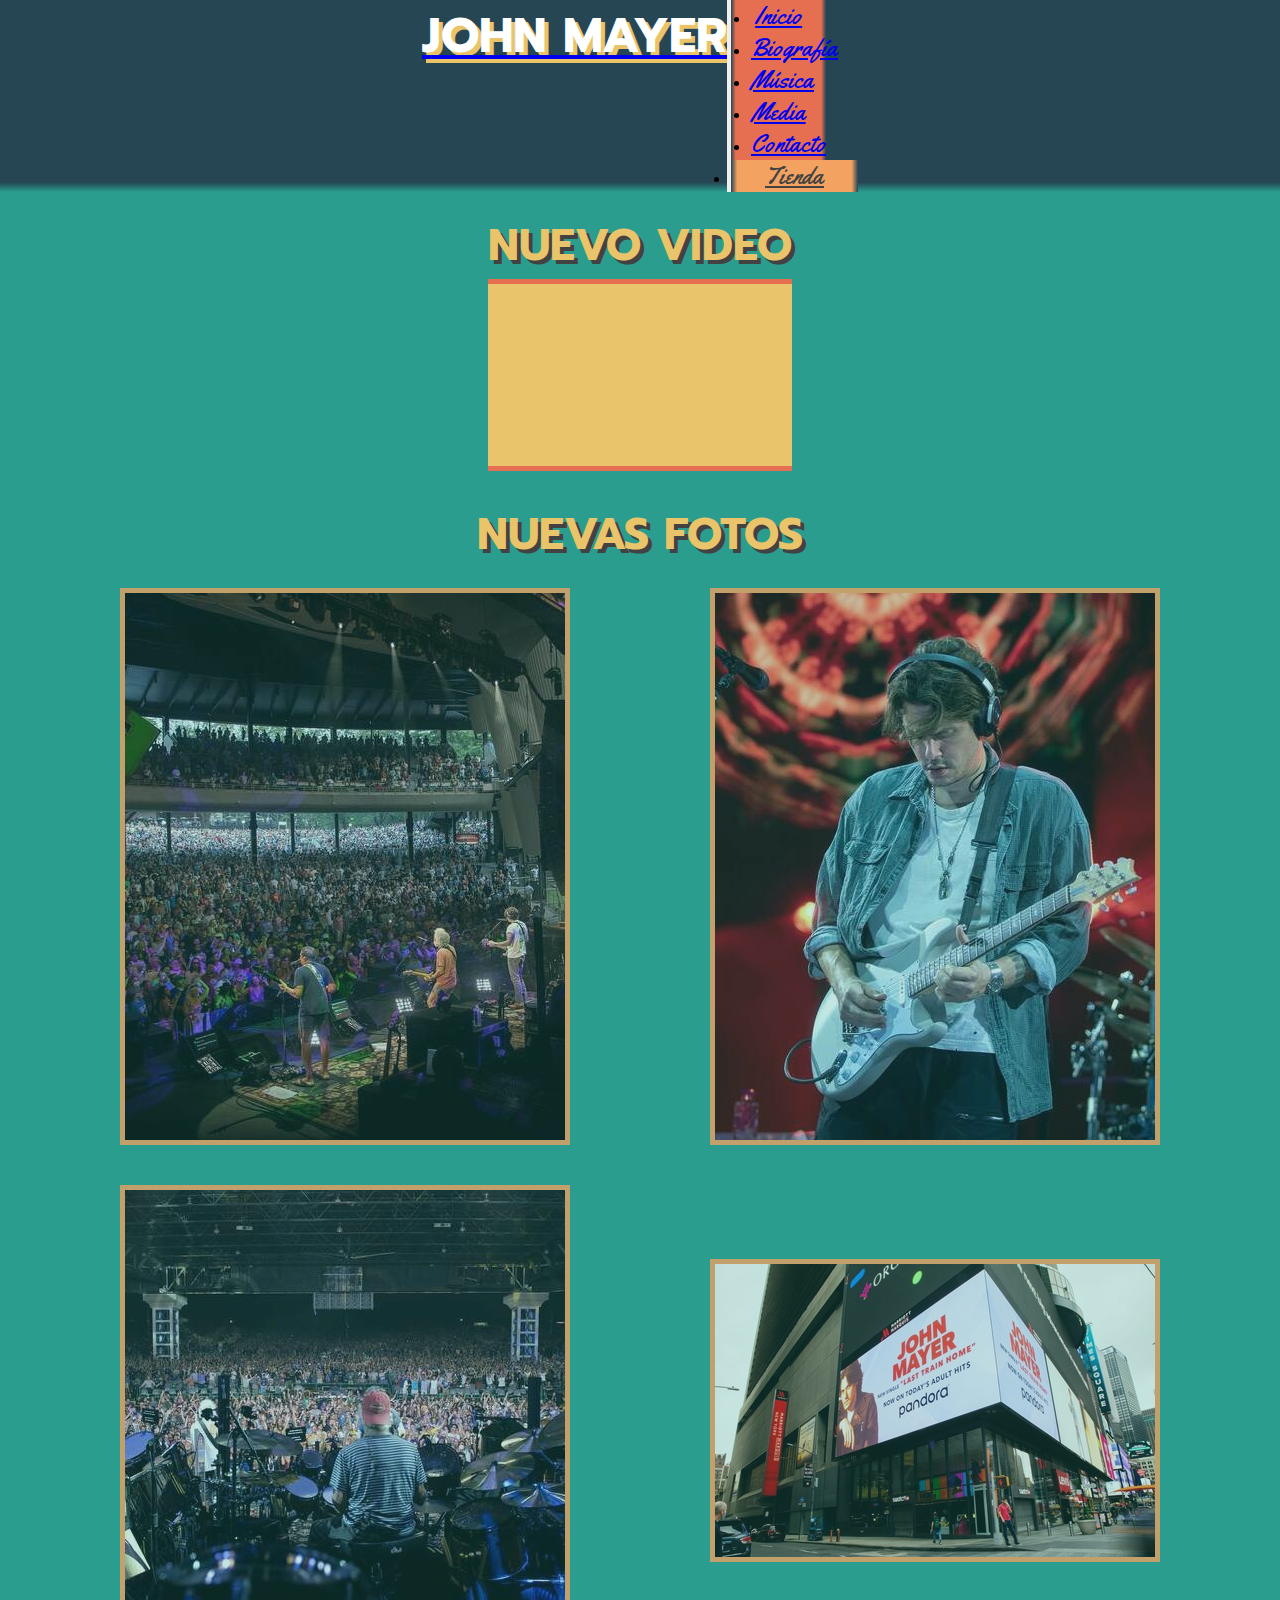
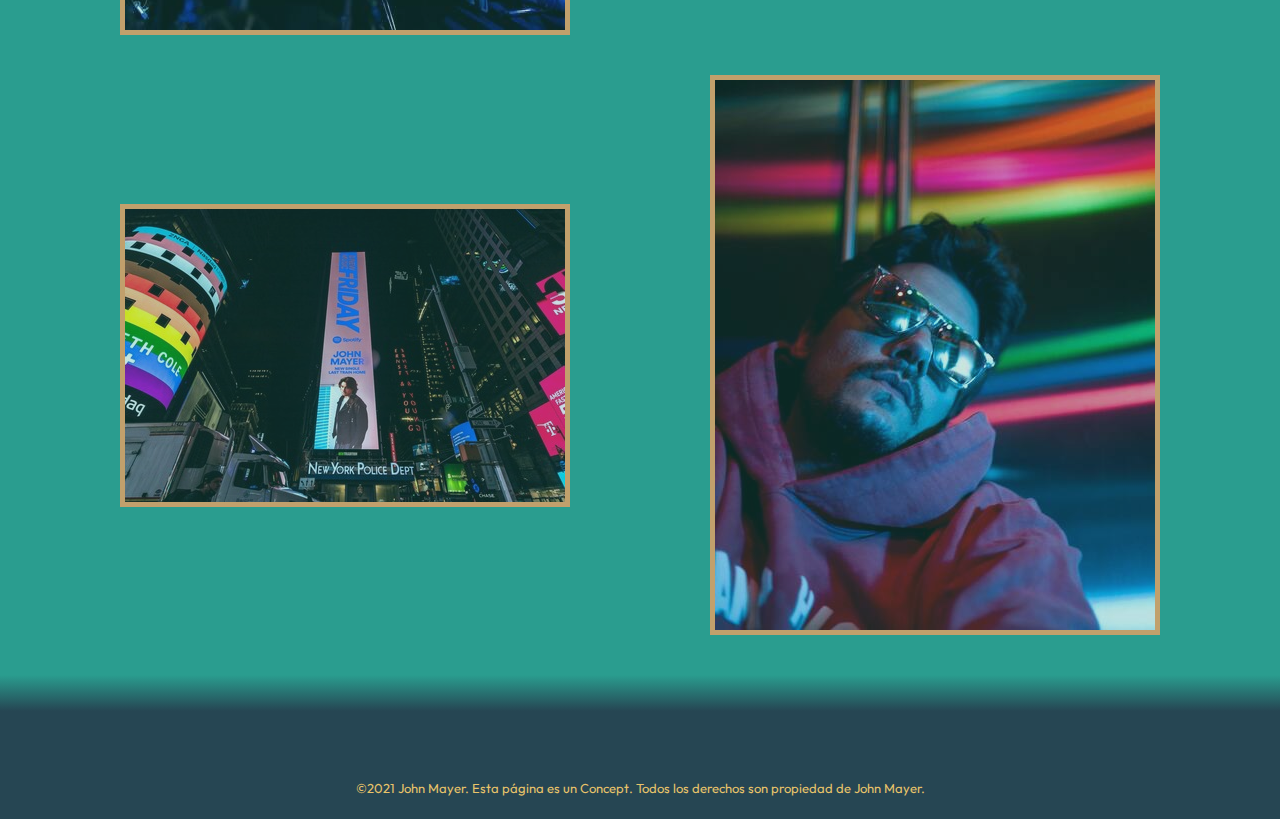
<file: pages/media.html>
<!DOCTYPE html>
<html lang="es"> <!-- Página en español -->



<head>

    <meta charset="UTF-8">
    <meta http-equiv="X-UA-Compatible" content="IE=edge">

    <meta name="viewport" content="width=device-width, initial-scale=1.0">

    <!-- Google Fonts -->
    <link rel="preconnect" href="https://fonts.googleapis.com">
    <link rel="preconnect" href="https://fonts.gstatic.com" crossorigin>
    <link href="https://fonts.googleapis.com/css2?family=Outfit&family=Prompt:ital,wght@1,700&family=Yellowtail&display=swap" rel="stylesheet">

    <!-- Animate.css -->
    <link rel="stylesheet" href="https://cdnjs.cloudflare.com/ajax/libs/animate.css/4.1.1/animate.min.css">

    <!-- wow.js (Enlace a la biblioteca de animación CSS) -->
    <link rel="stylesheet" href="https://raw.github.com/daneden/animate.css/master/animate.css">

    <!-- Bootstrap CSS -->
    <link href="https://cdn.jsdelivr.net/npm/bootstrap@5.1.3/dist/css/bootstrap.min.css" rel="stylesheet" integrity="sha384-1BmE4kWBq78iYhFldvKuhfTAU6auU8tT94WrHftjDbrCEXSU1oBoqyl2QvZ6jIW3" crossorigin="anonymous">

    <!-- Mi CSS -->
    <link rel="stylesheet" href="../css/styles.css"> <!-- Enlace LOCAL (Diferente SÓLO en el Index) -->

    <!-- Favicon -->
    <link rel="shortcut icon" href="../assets/icons/favicon/favicon.ico" type="image/x-icon"> <!-- Enlace LOCAL (Diferente SÓLO en el Index) -->

    <!-- S.E.O. --> <!-- Diferente en TODAS las páginas del sitio web -->
    <title>
        John Mayer | Media
    </title>
    <meta name="description" content="Descubre el último video de John Mayer, o recorre sus días a través de algunas fotos en nuestra galería de imágenes.">
    <meta name="keywords" content="John, Clayton, Mayer, John Mayer, John Clayton Mayer, artista, cantante, compositor, productor, Wild Blue, video, galería, imágenes, fotos">

</head>



<body>


    <div class="general-grid">


    <!-- ========================= -->


        <header class="header">

            <!-- Navegador de la página -->
            <nav class="navbar navbar-expand-lg navbar-dark"> <!-- Elimino la/s clase/s de Bootstrap: bg-light --> <!-- Reemplazo la clase de Bootstrap "navbar-light" por "navbar-dark" para que las letras sean blancas por defecto -->

                <div class="container-fluid"> <!-- width: 100% en todos los breakpoints -->

                    <!-- Logo -->
                    <a class="navbar-brand" href="../index.html"> <!-- Enlace LOCAL (Diferente SÓLO en el Index) -->
                        <h1 class="wow animate__animated animate__pulse animate__repeat-2" data-wow-duration="2s" data-wow-delay="2s"> <!-- "animate__repeat-2" es una class de Animate.css // "data-wow-duration" y "data-wow-delay" son atributos de wow.js -->
                            John Mayer
                        </h1>
                    </a>

                    <!-- Botón hamburguesa -->
                    <button class="navbar-toggler" type="button" data-bs-toggle="collapse" data-bs-target="#navbarSupportedContent" aria-controls="navbarSupportedContent" aria-expanded="false" aria-label="Toggle navigation">
                        <span class="navbar-toggler-icon"></span>
                    </button>

                    <!-- Menú y Tienda -->
                    <div class="collapse navbar-collapse" id="navbarSupportedContent">

                        <!-- Menú -->
                        <ul class="navbar-nav ms-auto mb-2 mb-lg-0 header-navbar__menu"> <!-- Reemplazo la clase de Bootstrap "me-auto" por "ms-auto" para que el Menú quede al medio -->
                            <li class="nav-item header-navbar__menu--item">
                                <a class="nav-link header-navbar__menu--item-link" href="../index.html"> <!-- Enlace LOCAL (Diferente SÓLO en el Index) -->
                                    Inicio
                                </a>
                            </li>
                            <li class="nav-item header-navbar__menu--item">
                                <a class="nav-link header-navbar__menu--item-link" href="./biography.html"> <!-- Enlace LOCAL (Diferente SÓLO en el Index) -->
                                    Biografía
                                </a>
                            </li>
                            <li class="nav-item header-navbar__menu--item">
                                <a class="nav-link header-navbar__menu--item-link" href="./music.html"> <!-- Enlace LOCAL (Diferente SÓLO en el Index) -->
                                    Música
                                </a>
                            </li>
                            <li class="nav-item header-navbar__menu--item">
                                <a class="nav-link active header-navbar__menu--item-link" aria-current="page" href="./media.html"> <!-- Enlace LOCAL (Diferente SÓLO en el Index) --> <!-- Enlace ACTIVO -->
                                    Media
                                </a>
                            </li>
                            <li class="nav-item header-navbar__menu--item">
                                <a class="nav-link header-navbar__menu--item-link" href="./contact.html"> <!-- Enlace LOCAL (Diferente SÓLO en el Index) -->
                                    Contacto
                                </a>
                            </li>
                        </ul>

                        <!-- Tienda -->
                        <ul class="navbar-nav ms-auto mb-2 mb-lg-0 header-navbar__shop"> <!-- Puesto como "Lista desordenada" por si en el futuro se quiere agregar otro botón a un enlace externo --> <!-- Reemplazo la clase de Bootstrap "me-auto" por "ms-auto" para que la Tienda quede pegada al margen derecho -->
                            <li class="nav-item header-navbar__shop--item">
                                <a class="nav-link header-navbar__shop--item-link" href="https://johnmayerstore.com/" target="_blank">
                                    Tienda
                                </a>
                            </li>
                        </ul>

                    </div>

                </div>

            </nav>

        </header>


        <!-- ========== -->


        <!-- Media -->
        <main class="main main-media">

            <!-- Nuevos videos -->
            <section class="container-fluid main-media__new-videos">

                <h2 class="main-media__new-videos--title wow animate__animated animate__fadeInUp">
                    Nuevo video
                </h2>

                <div class="main-media__new-videos--body">

                    <iframe src="https://player.vimeo.com/video/596212129?h=4ff52e5d0a" width="640" height="480" frameborder="0" allow="autoplay; fullscreen; picture-in-picture" allowfullscreen>
                        John Mayer – Wild Blue (Official Video)
                    </iframe>

                </div>

            </section>

            <!-- Nuevas fotos -->
            <section class="container-fluid main-media__new-photos">

                <h2 class="main-media__new-photos--title wow animate__animated animate__fadeInUp">
                    Nuevas fotos
                </h2>

                <div class="main-media__new-photos--image-gallery">

                    <img src="../assets/images/new-photos/john-mayer_dead-and-company.jpg" alt="John Mayer – Dead & Company">

                    <img src="../assets/images/new-photos/john-mayer_guitar.jpg" alt="John Mayer – Guitarra">

                    <img src="../assets/images/new-photos/john-mayer_show.jpg" alt="John Mayer – Show">

                    <img src="../assets/images/new-photos/john-mayer_marquee.jpg" alt="John Mayer – Marquesina">

                    <img src="../assets/images/new-photos/john-mayer_new-york-police-dept.jpg" alt="John Mayer – Departamento de Policía de New York">

                    <img src="../assets/images/new-photos/john-mayer_sunglasses.jpg" alt="John Mayer – Lentes de sol">

                </div>

            </section>

        </main>


        <!-- ========== -->


        <!-- Pie de página -->
        <footer class="footer">

            <!-- Redes sociales -->
            <div class="footer__social-media">
                <ul class="footer__social-media--unordered-list">
                    <li class="footer__social-media--unordered-list-item">
                        <a class="footer__social-media--unordered-list-item-link" href="https://www.facebook.com/johnmayer" target="_blank">
                            <img class="footer__social-media--unordered-list-item-link-icon wow animate__animated animate__flip" src="../assets/icons/social-media/facebook.svg" alt="Facebook"> <!-- Enlace LOCAL (Diferente SÓLO en el Index) -->
                        </a>
                    </li>
                    <li class="footer__social-media--unordered-list-item">
                        <a class="footer__social-media--unordered-list-item-link" href="https://twitter.com/johnmayer" target="_blank">
                            <img class="footer__social-media--unordered-list-item-link-icon wow animate__animated animate__flip" src="../assets/icons/social-media/twitter.svg" alt="Twitter"> <!-- Enlace LOCAL (Diferente SÓLO en el Index) -->
                        </a>
                    </li>
                    <li class="footer__social-media--unordered-list-item">
                        <a class="footer__social-media--unordered-list-item-link" href="https://www.instagram.com/johnmayer/" target="_blank">
                            <img class="footer__social-media--unordered-list-item-link-icon wow animate__animated animate__flip" src="../assets/icons/social-media/instagram.svg" alt="Instagram"> <!-- Enlace LOCAL (Diferente SÓLO en el Index) -->
                        </a>
                    </li>
                    <li class="footer__social-media--unordered-list-item">
                        <a class="footer__social-media--unordered-list-item-link" href="https://www.tiktok.com/@johnmayer?" target="_blank">
                            <img class="footer__social-media--unordered-list-item-link-icon wow animate__animated animate__flip" src="../assets/icons/social-media/tiktok.svg" alt="TikTok"> <!-- Enlace LOCAL (Diferente SÓLO en el Index) -->
                        </a>
                    </li>
                    <li class="footer__social-media--unordered-list-item">
                        <a class="footer__social-media--unordered-list-item-link" href="https://www.youtube.com/johnmayer" target="_blank">
                            <img class="footer__social-media--unordered-list-item-link-icon wow animate__animated animate__flip" src="../assets/icons/social-media/youtube.svg" alt="YouTube"> <!-- Enlace LOCAL (Diferente SÓLO en el Index) -->
                        </a>
                    </li>
                    <li class="footer__social-media--unordered-list-item">
                        <a class="footer__social-media--unordered-list-item-link" href="https://open.spotify.com/artist/0hEurMDQu99nJRq8pTxO14" target="_blank">
                            <img class="footer__social-media--unordered-list-item-link-icon wow animate__animated animate__flip" src="../assets/icons/social-media/spotify.svg" alt="Spotify"> <!-- Enlace LOCAL (Diferente SÓLO en el Index) -->
                        </a>
                    </li>
                    <li class="footer__social-media--unordered-list-item">
                        <a class="footer__social-media--unordered-list-item-link" href="https://music.apple.com/us/artist/john-mayer/472054" target="_blank">
                            <img class="footer__social-media--unordered-list-item-link-icon wow animate__animated animate__flip" src="../assets/icons/social-media/apple-music.svg" alt="Apple Music"> <!-- Enlace LOCAL (Diferente SÓLO en el Index) -->
                        </a>
                    </li>
                    <li class="footer__social-media--unordered-list-item">
                        <a class="footer__social-media--unordered-list-item-link" href="https://music.amazon.com/artists/B000QJJQJQ/john-mayer" target="_blank">
                            <img class="footer__social-media--unordered-list-item-link-icon wow animate__animated animate__flip" src="../assets/icons/social-media/amazon-music.svg" alt="Amazon Music"> <!-- Enlace LOCAL (Diferente SÓLO en el Index) -->
                        </a>
                    </li>
                </ul>
            </div>

            <!-- Legales -->
            <div class="footer__legal">
                <p>
                    ©2021 John Mayer. Esta página es un Concept. Todos los derechos son propiedad de John Mayer.
                </p>
            </div>

        </footer>


    <!-- ========================= -->


    </div>


    <!-- ================================================== -->


    <!-- wow.js (Vinculación y activación) -->
    <script src="../js/wow.min.js"></script> <!-- Enlace LOCAL (Diferente SÓLO en el Index) -->
    <script>
        new WOW().init();
    </script>

    <!-- Popper y Bootstrap JS -->
    <script src="https://cdn.jsdelivr.net/npm/@popperjs/core@2.10.2/dist/umd/popper.min.js" integrity="sha384-7+zCNj/IqJ95wo16oMtfsKbZ9ccEh31eOz1HGyDuCQ6wgnyJNSYdrPa03rtR1zdB" crossorigin="anonymous"></script>
    <script src="https://cdn.jsdelivr.net/npm/bootstrap@5.1.3/dist/js/bootstrap.min.js" integrity="sha384-QJHtvGhmr9XOIpI6YVutG+2QOK9T+ZnN4kzFN1RtK3zEFEIsxhlmWl5/YESvpZ13" crossorigin="anonymous"></script>


</body>



</html>
</file>
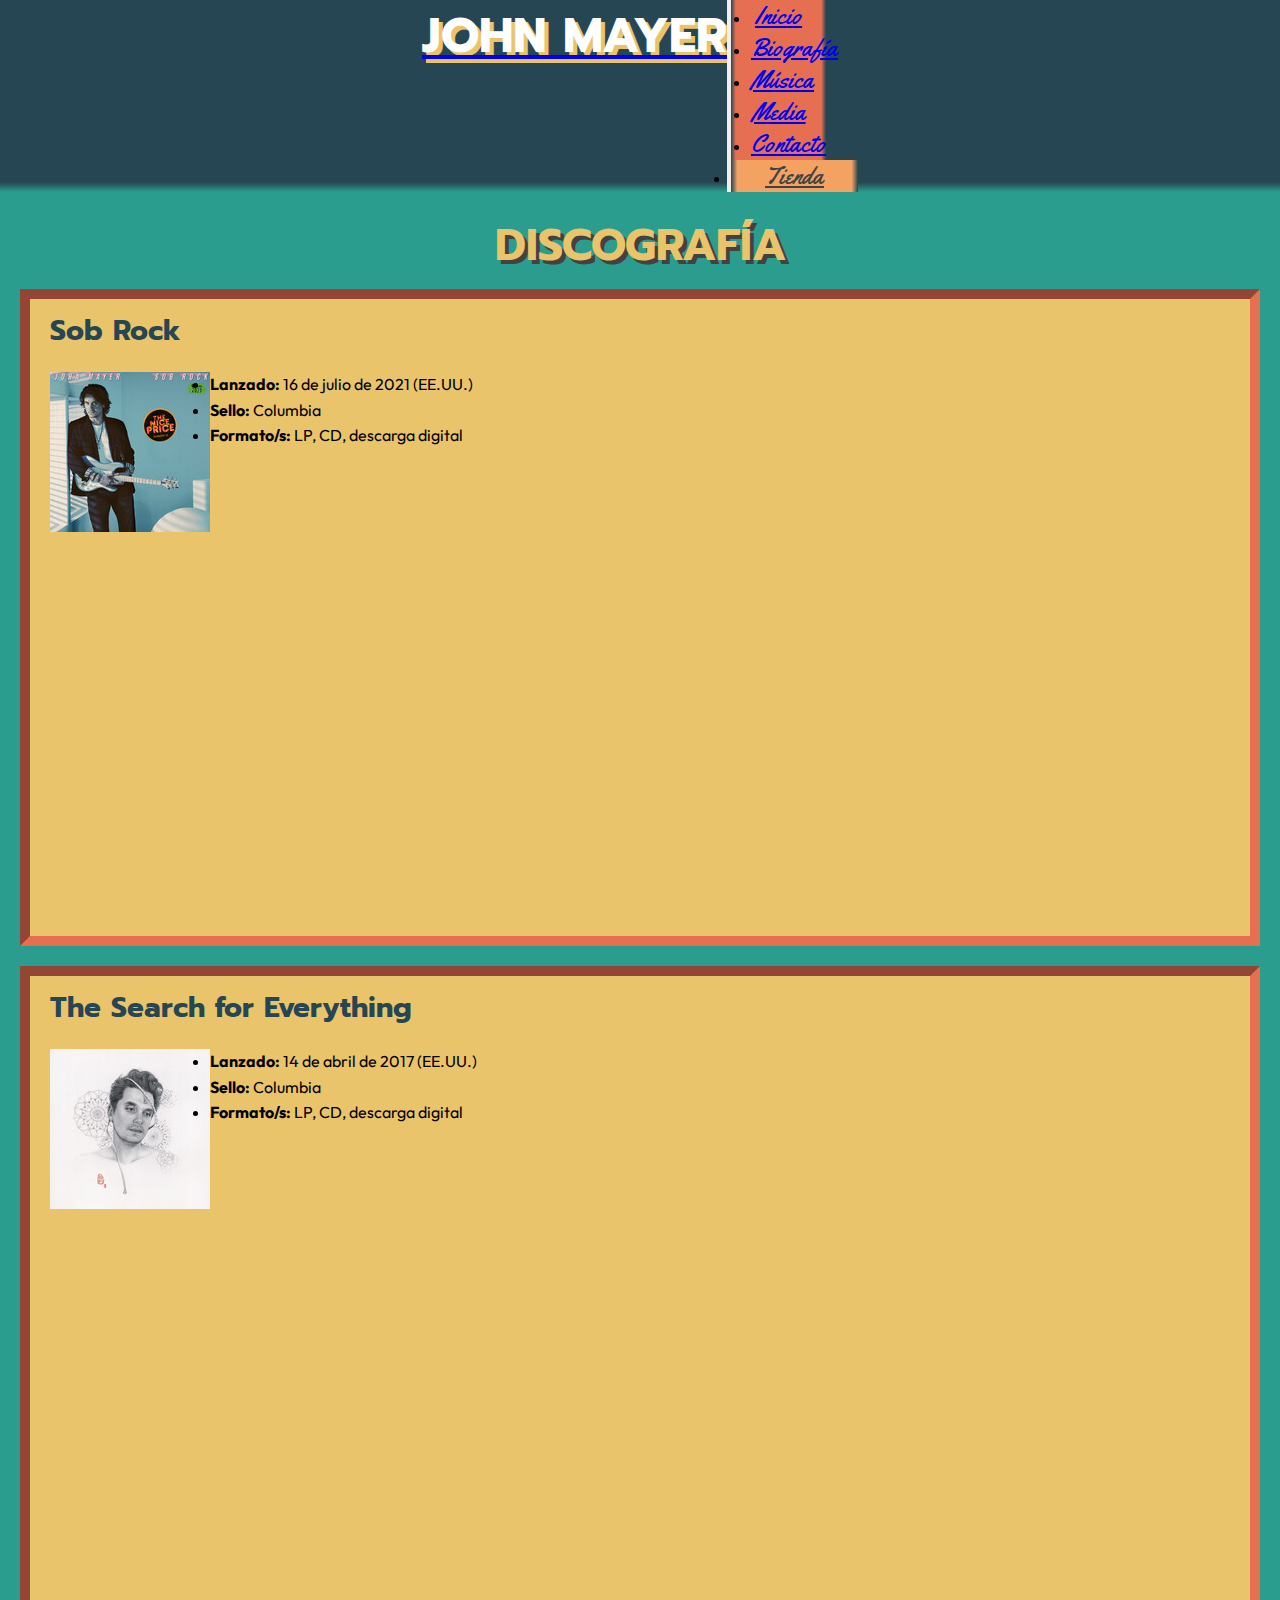
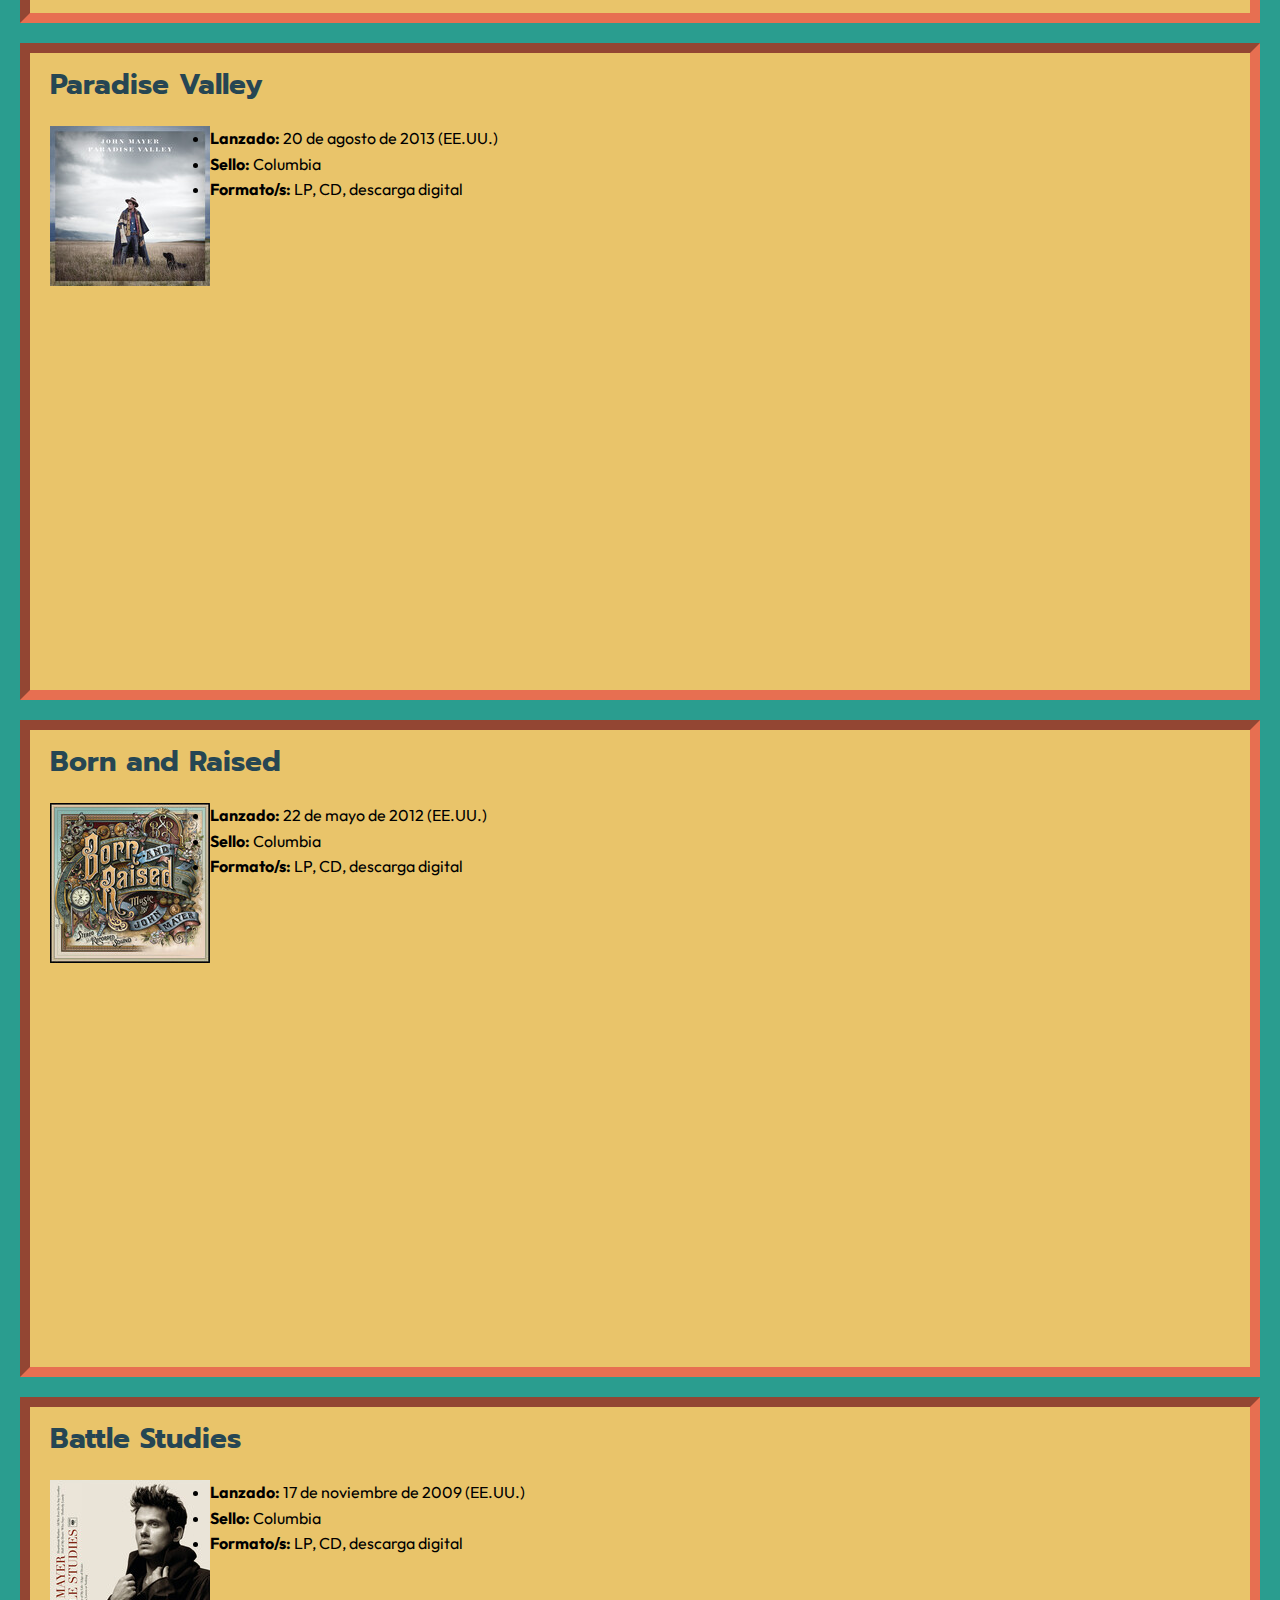
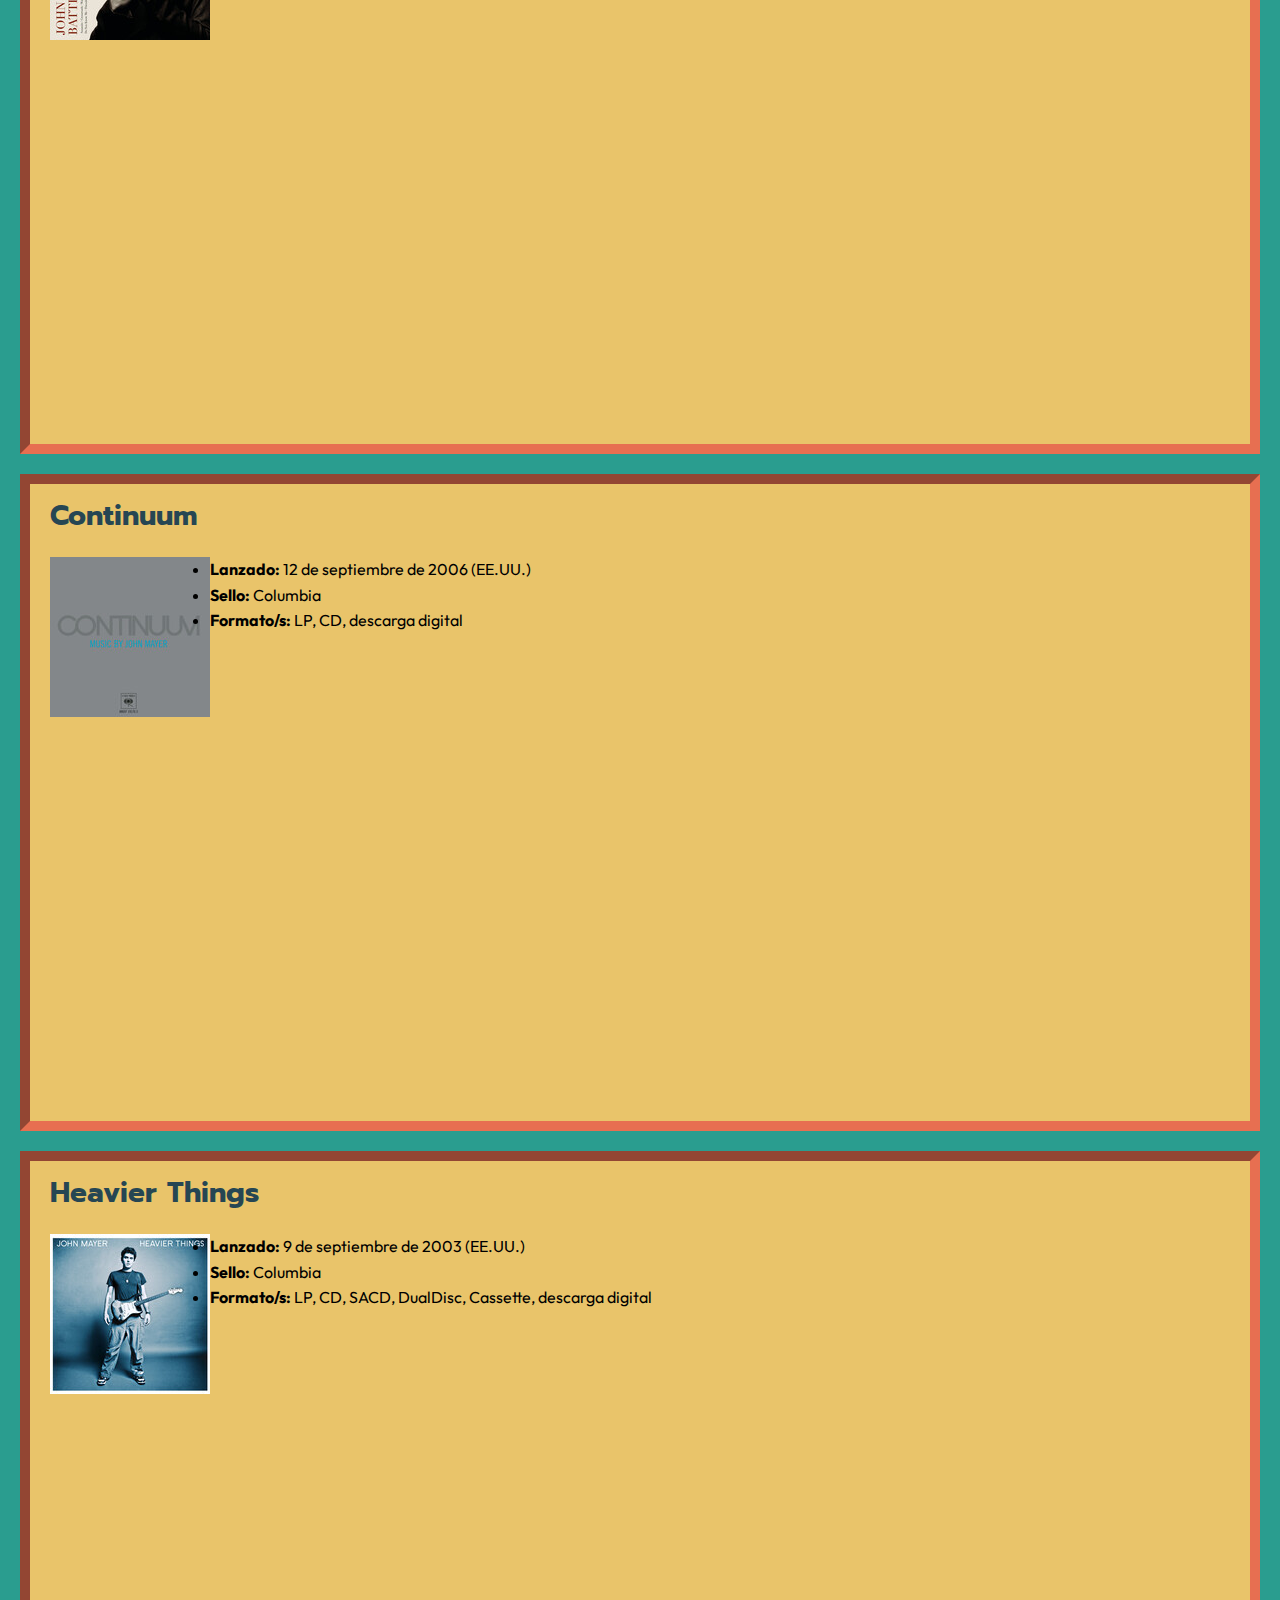
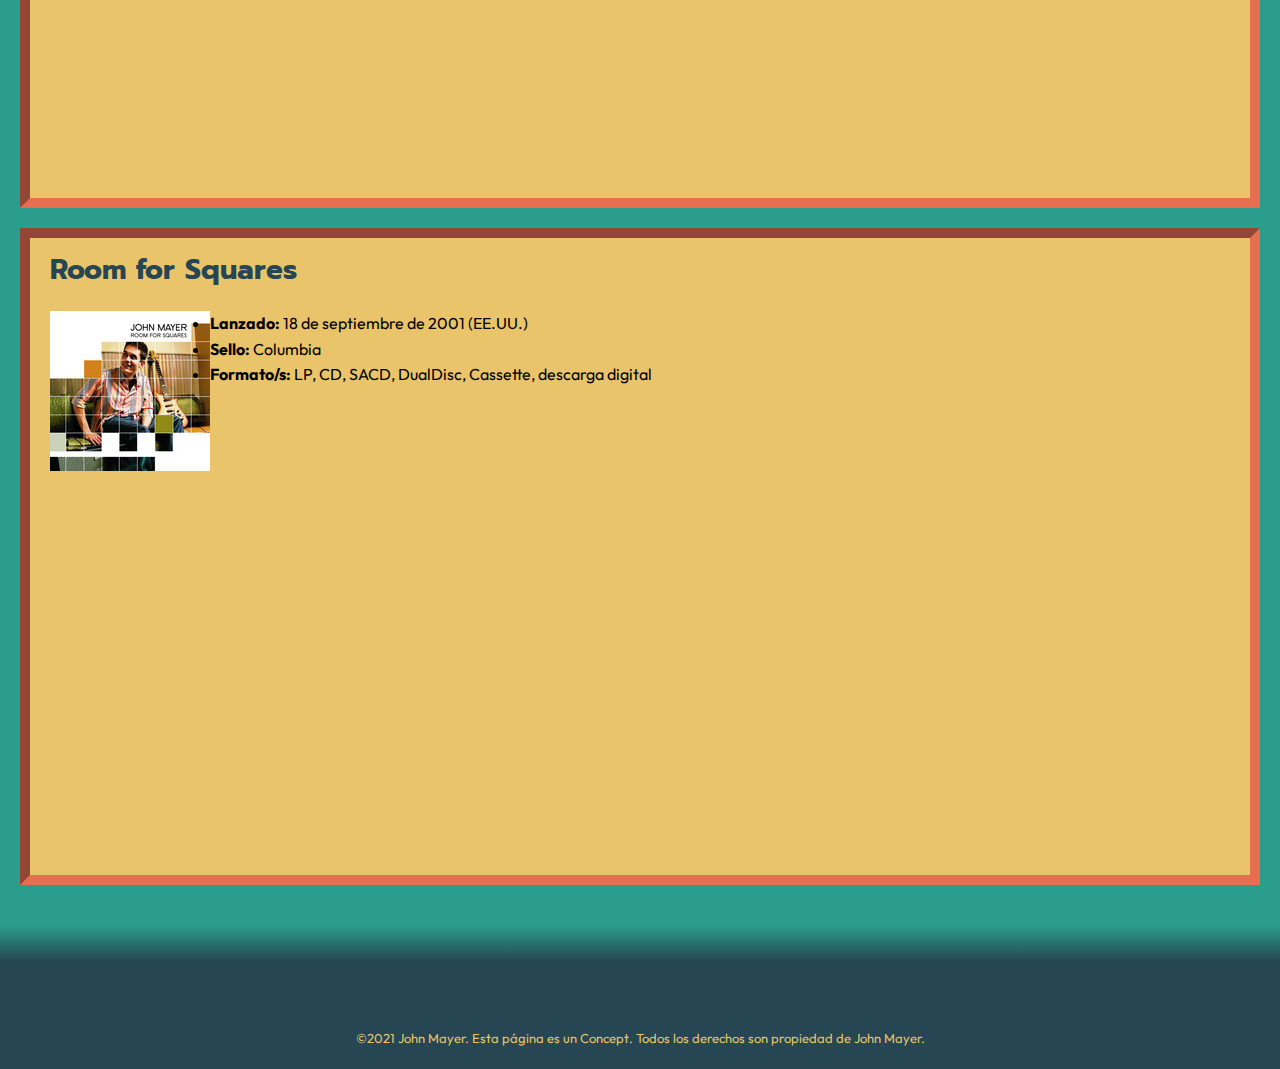
<file: pages/music.html>
<!DOCTYPE html>
<html lang="es"> <!-- Página en español -->



<head>

    <meta charset="UTF-8">
    <meta http-equiv="X-UA-Compatible" content="IE=edge">

    <meta name="viewport" content="width=device-width, initial-scale=1.0">

    <!-- Google Fonts -->
    <link rel="preconnect" href="https://fonts.googleapis.com">
    <link rel="preconnect" href="https://fonts.gstatic.com" crossorigin>
    <link href="https://fonts.googleapis.com/css2?family=Outfit&family=Prompt:ital,wght@1,700&family=Yellowtail&display=swap" rel="stylesheet">

    <!-- Animate.css -->
    <link rel="stylesheet" href="https://cdnjs.cloudflare.com/ajax/libs/animate.css/4.1.1/animate.min.css">

    <!-- wow.js (Enlace a la biblioteca de animación CSS) -->
    <link rel="stylesheet" href="https://raw.github.com/daneden/animate.css/master/animate.css">

    <!-- Bootstrap CSS -->
    <link href="https://cdn.jsdelivr.net/npm/bootstrap@5.1.3/dist/css/bootstrap.min.css" rel="stylesheet" integrity="sha384-1BmE4kWBq78iYhFldvKuhfTAU6auU8tT94WrHftjDbrCEXSU1oBoqyl2QvZ6jIW3" crossorigin="anonymous">

    <!-- Mi CSS -->
    <link rel="stylesheet" href="../css/styles.css"> <!-- Enlace LOCAL (Diferente SÓLO en el Index) -->

    <!-- Favicon -->
    <link rel="shortcut icon" href="../assets/icons/favicon/favicon.ico" type="image/x-icon"> <!-- Enlace LOCAL (Diferente SÓLO en el Index) -->

    <!-- S.E.O. --> <!-- Diferente en TODAS las páginas del sitio web -->
    <title>
        John Mayer | Música
    </title>
    <meta name="description" content="Conoce todo los álbumes de estudio de John Mayer, escucha sus canciones, averigua cuándo fueron lanzados, a qué sello pertenecen y en qué formatos los puedes encontrar; relajate y disfruta junto a tu artista.">
    <meta name="keywords" content="John, Clayton, Mayer, John Mayer, John Clayton Mayer, artista, cantante, compositor, productor, música, musica, discografía, discografia, álbum, album, Sob Rock, The Search for Everything, Paradise Valley, Born and Raised, Battle Studies, Continuum, Heavier Things, Room for Squares">

</head>



<body>


    <div class="general-grid">


    <!-- ========================= -->


        <header class="header">

            <!-- Navegador de la página -->
            <nav class="navbar navbar-expand-lg navbar-dark"> <!-- Elimino la/s clase/s de Bootstrap: bg-light --> <!-- Reemplazo la clase de Bootstrap "navbar-light" por "navbar-dark" para que las letras sean blancas por defecto -->

                <div class="container-fluid"> <!-- width: 100% en todos los breakpoints -->

                    <!-- Logo -->
                    <a class="navbar-brand" href="../index.html"> <!-- Enlace LOCAL (Diferente SÓLO en el Index) -->
                        <h1 class="wow animate__animated animate__pulse animate__repeat-2" data-wow-duration="2s" data-wow-delay="2s"> <!-- "animate__repeat-2" es una class de Animate.css // "data-wow-duration" y "data-wow-delay" son atributos de wow.js -->
                            John Mayer
                        </h1>
                    </a>

                    <!-- Botón hamburguesa -->
                    <button class="navbar-toggler" type="button" data-bs-toggle="collapse" data-bs-target="#navbarSupportedContent" aria-controls="navbarSupportedContent" aria-expanded="false" aria-label="Toggle navigation">
                        <span class="navbar-toggler-icon"></span>
                    </button>

                    <!-- Menú y Tienda -->
                    <div class="collapse navbar-collapse" id="navbarSupportedContent">

                        <!-- Menú -->
                        <ul class="navbar-nav ms-auto mb-2 mb-lg-0 header-navbar__menu"> <!-- Reemplazo la clase de Bootstrap "me-auto" por "ms-auto" para que el Menú quede al medio -->
                            <li class="nav-item header-navbar__menu--item">
                                <a class="nav-link header-navbar__menu--item-link" href="../index.html"> <!-- Enlace LOCAL (Diferente SÓLO en el Index) -->
                                    Inicio
                                </a>
                            </li>
                            <li class="nav-item header-navbar__menu--item">
                                <a class="nav-link header-navbar__menu--item-link" href="./biography.html"> <!-- Enlace LOCAL (Diferente SÓLO en el Index) -->
                                    Biografía
                                </a>
                            </li>
                            <li class="nav-item header-navbar__menu--item">
                                <a class="nav-link active header-navbar__menu--item-link" aria-current="page" href="./music.html"> <!-- Enlace LOCAL (Diferente SÓLO en el Index) --> <!-- Enlace ACTIVO -->
                                    Música
                                </a>
                            </li>
                            <li class="nav-item header-navbar__menu--item">
                                <a class="nav-link header-navbar__menu--item-link" href="./media.html"> <!-- Enlace LOCAL (Diferente SÓLO en el Index) -->
                                    Media
                                </a>
                            </li>
                            <li class="nav-item header-navbar__menu--item">
                                <a class="nav-link header-navbar__menu--item-link" href="./contact.html"> <!-- Enlace LOCAL (Diferente SÓLO en el Index) -->
                                    Contacto
                                </a>
                            </li>
                        </ul>

                        <!-- Tienda -->
                        <ul class="navbar-nav ms-auto mb-2 mb-lg-0 header-navbar__shop"> <!-- Puesto como "Lista desordenada" por si en el futuro se quiere agregar otro botón a un enlace externo --> <!-- Reemplazo la clase de Bootstrap "me-auto" por "ms-auto" para que la Tienda quede pegada al margen derecho -->
                            <li class="nav-item header-navbar__shop--item">
                                <a class="nav-link header-navbar__shop--item-link" href="https://johnmayerstore.com/" target="_blank">
                                    Tienda
                                </a>
                            </li>
                        </ul>

                    </div>

                </div>

            </nav>

        </header>


        <!-- ========== -->


        <!-- Música -->
        <main class="main main-music">

            <!-- Discografía -->
            <section class="container main-music__discography">

                <h2 class="main-music__discography--title wow animate__animated animate__fadeInUp">
                    Discografía
                </h2>

                <!-- Álbumes de estudio -->
                <div class="studio-albums">

                    <!-- Álbumes de estudio Nº8 -->
                    <div class="studio-albums__card">
                        <h3 class="studio-albums__card--title">
                            Sob Rock
                        </h3>
                        <div class="studio-albums__card--top">
                            <img class="studio-albums__card--cover" src="../assets/images/studio-albums/8_sob-rock.jpg" alt="Tapa de Sob Rock">
                            <ul class="studio-albums__card--data">
                                <li>
                                    <p>
                                        <strong>Lanzado:</strong> 16 de julio de 2021 (EE.UU.)
                                    </p>
                                </li>
                                <li>
                                    <p>
                                        <strong>Sello:</strong> Columbia
                                    </p>
                                </li>
                                <li>
                                    <p>
                                        <strong>Formato/s:</strong> LP, CD, descarga digital
                                    </p>
                                </li>
                            </ul>
                        </div>
                        <iframe src="https://open.spotify.com/embed/album/2JmfwvRDitJlTUoLCkp61z?utm_source=generator" width="100%" height="380" frameBorder="0" allowfullscreen="" allow="autoplay; clipboard-write; encrypted-media; fullscreen; picture-in-picture">
                            Sob Rock desde Spotify
                        </iframe>
                    </div>

                    <!-- Álbumes de estudio Nº7 -->
                    <div class="studio-albums__card">
                        <h3 class="studio-albums__card--title">
                            The Search for Everything
                        </h3>
                        <div class="studio-albums__card--top">
                            <img class="studio-albums__card--cover" src="../assets/images/studio-albums/7_the-search-for-everything.jpg" alt="Tapa de The Search for Everything">
                            <ul class="studio-albums__card--data">
                                <li>
                                    <p>
                                        <strong>Lanzado:</strong> 14 de abril de 2017 (EE.UU.)
                                    </p>
                                </li>
                                <li>
                                    <p>
                                        <strong>Sello:</strong> Columbia
                                    </p>
                                </li>
                                <li>
                                    <p>
                                        <strong>Formato/s:</strong> LP, CD, descarga digital
                                    </p>
                                </li>
                            </ul>
                        </div>
                        <iframe src="https://open.spotify.com/embed/album/0jZFu2tihRJ65iYAo0oOtP?utm_source=generator" width="100%" height="380" frameBorder="0" allowfullscreen="" allow="autoplay; clipboard-write; encrypted-media; fullscreen; picture-in-picture">
                            The Search for Everything desde Spotify
                        </iframe>
                    </div>

                    <!-- Álbumes de estudio Nº6 -->
                    <div class="studio-albums__card">
                        <h3 class="studio-albums__card--title">
                            Paradise Valley
                        </h3>
                        <div class="studio-albums__card--top">
                            <img class="studio-albums__card--cover" src="../assets/images/studio-albums/6_paradise-valley.jpg" alt="Tapa de Room for Squares">
                            <ul class="studio-albums__card--data">
                                <li>
                                    <p>
                                        <strong>Lanzado:</strong> 20 de agosto de 2013 (EE.UU.)
                                    </p>
                                </li>
                                <li>
                                    <p>
                                        <strong>Sello:</strong> Columbia
                                    </p>
                                </li>
                                <li>
                                    <p>
                                        <strong>Formato/s:</strong> LP, CD, descarga digital
                                    </p>
                                </li>
                            </ul>
                        </div>
                        <iframe src="https://open.spotify.com/embed/album/712VoD72K500yLhhgqCyVe?utm_source=generator" width="100%" height="380" frameBorder="0" allowfullscreen="" allow="autoplay; clipboard-write; encrypted-media; fullscreen; picture-in-picture">
                            Paradise Valley desde Spotify
                        </iframe>
                    </div>

                    <!-- Álbumes de estudio Nº5 -->
                    <div class="studio-albums__card">
                        <h3 class="studio-albums__card--title">
                            Born and Raised
                        </h3>
                        <div class="studio-albums__card--top">
                            <img class="studio-albums__card--cover" src="../assets/images/studio-albums/5_born-and-raised.jpg" alt="Tapa de Born and Raised">
                            <ul class="studio-albums__card--data">
                                <li>
                                    <p>
                                        <strong>Lanzado:</strong> 22 de mayo de 2012 (EE.UU.)
                                    </p>
                                </li>
                                <li>
                                    <p>
                                        <strong>Sello:</strong> Columbia
                                    </p>
                                </li>
                                <li>
                                    <p>
                                        <strong>Formato/s:</strong> LP, CD, descarga digital
                                    </p>
                                </li>
                            </ul>
                        </div>
                        <iframe src="https://open.spotify.com/embed/album/6S0BIiWtnqU0PtumXMpin0?utm_source=generator" width="100%" height="380" frameBorder="0" allowfullscreen="" allow="autoplay; clipboard-write; encrypted-media; fullscreen; picture-in-picture">
                            Born and Raised desde Spotify
                        </iframe>
                    </div>

                    <!-- Álbumes de estudio Nº4 -->
                    <div class="studio-albums__card">
                        <h3 class="studio-albums__card--title">
                            Battle Studies
                        </h3>
                        <div class="studio-albums__card--top">
                            <img class="studio-albums__card--cover" src="../assets/images/studio-albums/4_battle-studies.jpg" alt="Tapa de Battle Studies">
                            <ul class="studio-albums__card--data">
                                <li>
                                    <p>
                                        <strong>Lanzado:</strong> 17 de noviembre de 2009 (EE.UU.)
                                    </p>
                                </li>
                                <li>
                                    <p>
                                        <strong>Sello:</strong> Columbia
                                    </p>
                                </li>
                                <li>
                                    <p>
                                        <strong>Formato/s:</strong> LP, CD, descarga digital
                                    </p>
                                </li>
                            </ul>
                        </div>
                        <iframe src="https://open.spotify.com/embed/album/1V5vQRMWTNGmqwxY8jMVou?utm_source=generator" width="100%" height="380" frameBorder="0" allowfullscreen="" allow="autoplay; clipboard-write; encrypted-media; fullscreen; picture-in-picture">
                            Battle Studies desde Spotify
                        </iframe>
                    </div>

                    <!-- Álbumes de estudio Nº3 -->
                    <div class="studio-albums__card">
                        <h3 class="studio-albums__card--title">
                            Continuum
                        </h3>
                        <div class="studio-albums__card--top">
                            <img class="studio-albums__card--cover" src="../assets/images/studio-albums/3_continuum.jpg" alt="Tapa de Continuum">
                            <ul class="studio-albums__card--data">
                                <li>
                                    <p>
                                        <strong>Lanzado:</strong> 12 de septiembre de 2006 (EE.UU.)
                                    </p>
                                </li>
                                <li>
                                    <p>
                                        <strong>Sello:</strong> Columbia
                                    </p>
                                </li>
                                <li>
                                    <p>
                                        <strong>Formato/s:</strong> LP, CD, descarga digital
                                    </p>
                                </li>
                            </ul>
                        </div>
                        <iframe src="https://open.spotify.com/embed/album/1Xsprdt1q9rOzTic7b9zYM?utm_source=generator" width="100%" height="380" frameBorder="0" allowfullscreen="" allow="autoplay; clipboard-write; encrypted-media; fullscreen; picture-in-picture">
                            Continuum desde Spotify
                        </iframe>
                    </div>

                    <!-- Álbumes de estudio Nº2 -->
                    <div class="studio-albums__card">
                        <h3 class="studio-albums__card--title">
                            Heavier Things
                        </h3>
                        <div class="studio-albums__card--top">
                            <img class="studio-albums__card--cover" src="../assets/images/studio-albums/2_heavier-things.jpg" alt="Tapa de Heavier Things">
                            <ul class="studio-albums__card--data">
                                <li>
                                    <p>
                                        <strong>Lanzado:</strong> 9 de septiembre de 2003 (EE.UU.)
                                    </p>
                                </li>
                                <li>
                                    <p>
                                        <strong>Sello:</strong> Columbia
                                    </p>
                                </li>
                                <li>
                                    <p>
                                        <strong>Formato/s:</strong> LP, CD, SACD, DualDisc, Cassette, descarga digital
                                    </p>
                                </li>
                            </ul>
                        </div>
                        <iframe src="https://open.spotify.com/embed/album/6WivmTXugLZLmAWnZhlz7g?utm_source=generator" width="100%" height="380" frameBorder="0" allowfullscreen="" allow="autoplay; clipboard-write; encrypted-media; fullscreen; picture-in-picture">
                            Heavier Things desde Spotify
                        </iframe>
                    </div>

                    <!-- Álbumes de estudio Nº1 -->
                    <div class="studio-albums__card">
                        <h3 class="studio-albums__card--title">
                            Room for Squares
                        </h3>
                        <div class="studio-albums__card--top">
                            <img class="studio-albums__card--cover" src="../assets/images/studio-albums/1_room-for-squares.jpg" alt="Tapa de Room for Squares">
                            <ul class="studio-albums__card--data">
                                <li>
                                    <p>
                                        <strong>Lanzado:</strong> 18 de septiembre de 2001 (EE.UU.)
                                    </p>
                                </li>
                                <li>
                                    <p>
                                        <strong>Sello:</strong> Columbia
                                    </p>
                                </li>
                                <li>
                                    <p>
                                        <strong>Formato/s:</strong> LP, CD, SACD, DualDisc, Cassette, descarga digital
                                    </p>
                                </li>
                            </ul>
                        </div>
                        <iframe src="https://open.spotify.com/embed/album/3yHOaiXecTJVUdn7mApZ48?utm_source=generator" width="100%" height="380" frameBorder="0" allowfullscreen="" allow="autoplay; clipboard-write; encrypted-media; fullscreen; picture-in-picture">
                            Room for Squares desde Spotify
                        </iframe>
                    </div>

                </div>

            </section>

        </main>


        <!-- ========== -->


        <!-- Pie de página -->
        <footer class="footer">

            <!-- Redes sociales -->
            <div class="footer__social-media">
                <ul class="footer__social-media--unordered-list">
                    <li class="footer__social-media--unordered-list-item">
                        <a class="footer__social-media--unordered-list-item-link" href="https://www.facebook.com/johnmayer" target="_blank">
                            <img class="footer__social-media--unordered-list-item-link-icon wow animate__animated animate__flip" src="../assets/icons/social-media/facebook.svg" alt="Facebook"> <!-- Enlace LOCAL (Diferente SÓLO en el Index) -->
                        </a>
                    </li>
                    <li class="footer__social-media--unordered-list-item">
                        <a class="footer__social-media--unordered-list-item-link" href="https://twitter.com/johnmayer" target="_blank">
                            <img class="footer__social-media--unordered-list-item-link-icon wow animate__animated animate__flip" src="../assets/icons/social-media/twitter.svg" alt="Twitter"> <!-- Enlace LOCAL (Diferente SÓLO en el Index) -->
                        </a>
                    </li>
                    <li class="footer__social-media--unordered-list-item">
                        <a class="footer__social-media--unordered-list-item-link" href="https://www.instagram.com/johnmayer/" target="_blank">
                            <img class="footer__social-media--unordered-list-item-link-icon wow animate__animated animate__flip" src="../assets/icons/social-media/instagram.svg" alt="Instagram"> <!-- Enlace LOCAL (Diferente SÓLO en el Index) -->
                        </a>
                    </li>
                    <li class="footer__social-media--unordered-list-item">
                        <a class="footer__social-media--unordered-list-item-link" href="https://www.tiktok.com/@johnmayer?" target="_blank">
                            <img class="footer__social-media--unordered-list-item-link-icon wow animate__animated animate__flip" src="../assets/icons/social-media/tiktok.svg" alt="TikTok"> <!-- Enlace LOCAL (Diferente SÓLO en el Index) -->
                        </a>
                    </li>
                    <li class="footer__social-media--unordered-list-item">
                        <a class="footer__social-media--unordered-list-item-link" href="https://www.youtube.com/johnmayer" target="_blank">
                            <img class="footer__social-media--unordered-list-item-link-icon wow animate__animated animate__flip" src="../assets/icons/social-media/youtube.svg" alt="YouTube"> <!-- Enlace LOCAL (Diferente SÓLO en el Index) -->
                        </a>
                    </li>
                    <li class="footer__social-media--unordered-list-item">
                        <a class="footer__social-media--unordered-list-item-link" href="https://open.spotify.com/artist/0hEurMDQu99nJRq8pTxO14" target="_blank">
                            <img class="footer__social-media--unordered-list-item-link-icon wow animate__animated animate__flip" src="../assets/icons/social-media/spotify.svg" alt="Spotify"> <!-- Enlace LOCAL (Diferente SÓLO en el Index) -->
                        </a>
                    </li>
                    <li class="footer__social-media--unordered-list-item">
                        <a class="footer__social-media--unordered-list-item-link" href="https://music.apple.com/us/artist/john-mayer/472054" target="_blank">
                            <img class="footer__social-media--unordered-list-item-link-icon wow animate__animated animate__flip" src="../assets/icons/social-media/apple-music.svg" alt="Apple Music"> <!-- Enlace LOCAL (Diferente SÓLO en el Index) -->
                        </a>
                    </li>
                    <li class="footer__social-media--unordered-list-item">
                        <a class="footer__social-media--unordered-list-item-link" href="https://music.amazon.com/artists/B000QJJQJQ/john-mayer" target="_blank">
                            <img class="footer__social-media--unordered-list-item-link-icon wow animate__animated animate__flip" src="../assets/icons/social-media/amazon-music.svg" alt="Amazon Music"> <!-- Enlace LOCAL (Diferente SÓLO en el Index) -->
                        </a>
                    </li>
                </ul>
            </div>

            <!-- Legales -->
            <div class="footer__legal">
                <p>
                    ©2021 John Mayer. Esta página es un Concept. Todos los derechos son propiedad de John Mayer.
                </p>
            </div>

        </footer>


    <!-- ========================= -->


    </div>


    <!-- ================================================== -->


    <!-- wow.js (Vinculación y activación) -->
    <script src="../js/wow.min.js"></script> <!-- Enlace LOCAL (Diferente SÓLO en el Index) -->
    <script>
        new WOW().init();
    </script>

    <!-- Popper y Bootstrap JS -->
    <script src="https://cdn.jsdelivr.net/npm/@popperjs/core@2.10.2/dist/umd/popper.min.js" integrity="sha384-7+zCNj/IqJ95wo16oMtfsKbZ9ccEh31eOz1HGyDuCQ6wgnyJNSYdrPa03rtR1zdB" crossorigin="anonymous"></script>
    <script src="https://cdn.jsdelivr.net/npm/bootstrap@5.1.3/dist/js/bootstrap.min.js" integrity="sha384-QJHtvGhmr9XOIpI6YVutG+2QOK9T+ZnN4kzFN1RtK3zEFEIsxhlmWl5/YESvpZ13" crossorigin="anonymous"></script>


</body>



</html>
</file>
<file: css/styles.css>
* {
  padding: 0;
  margin: 0;
  -webkit-box-sizing: border-box;
          box-sizing: border-box;
}

.general-grid {
  display: -ms-grid;
  display: grid;
  -ms-grid-columns: 1fr;
      grid-template-columns: 1fr;
  -ms-grid-rows: (auto)[3];
      grid-template-rows: repeat(3, auto);
  gap: 20px 0px;
  grid-auto-flow: column;
      grid-template-areas: "header" "main" "footer";
}

.general-grid .header {
  -ms-grid-row: 1;
  -ms-grid-column: 1;
  grid-area: header;
}

.general-grid .main {
  -ms-grid-row: 2;
  -ms-grid-column: 1;
  grid-area: main;
}

.general-grid .main-home {
  display: -ms-grid;
  display: grid;
  -ms-grid-columns: 1fr;
      grid-template-columns: 1fr;
  -ms-grid-rows: (auto)[3];
      grid-template-rows: repeat(3, auto);
  gap: 30px 0px;
  grid-auto-flow: column;
      grid-template-areas: "main-home__carousel" "main-home__short-news" "main-home__tour";
}

.general-grid .main-home .main-home__carousel {
  -ms-grid-row: 1;
  -ms-grid-column: 1;
  grid-area: main-home__carousel;
}

.general-grid .main-home .main-home__short-news {
  -ms-grid-row: 2;
  -ms-grid-column: 1;
  grid-area: main-home__short-news;
}

.general-grid .main-home .main-home__tour {
  -ms-grid-row: 3;
  -ms-grid-column: 1;
  grid-area: main-home__tour;
  -ms-grid-column-align: center;
      justify-self: center;
}

.general-grid .main-media {
  display: -ms-grid;
  display: grid;
  -ms-grid-columns: 1fr;
      grid-template-columns: 1fr;
  -ms-grid-rows: (auto)[2];
      grid-template-rows: repeat(2, auto);
  gap: 30px 0px;
  grid-auto-flow: column;
      grid-template-areas: "main-media__new-videos" "main-media__new-photos";
}

.general-grid .main-media .main-media__new-videos {
  -ms-grid-row: 1;
  -ms-grid-column: 1;
  grid-area: main-media__new-videos;
  -ms-grid-column-align: center;
      justify-self: center;
}

.general-grid .main-media .main-media__new-photos {
  -ms-grid-row: 2;
  -ms-grid-column: 1;
  grid-area: main-media__new-photos;
  -ms-grid-column-align: center;
      justify-self: center;
}

.general-grid .footer {
  -ms-grid-row: 3;
  -ms-grid-column: 1;
  grid-area: footer;
  display: -ms-grid;
  display: grid;
  -ms-grid-columns: 1fr;
      grid-template-columns: 1fr;
  -ms-grid-rows: (auto)[2];
      grid-template-rows: repeat(2, auto);
  gap: 10px 0px;
  grid-auto-flow: column;
      grid-template-areas: "footer__social-media" "footer__legal";
}

.general-grid .footer .footer__social-media {
  -ms-grid-row: 1;
  -ms-grid-column: 1;
  grid-area: footer__social-media;
  -ms-grid-column-align: center;
      justify-self: center;
  -ms-flex-item-align: center;
      -ms-grid-row-align: center;
      align-self: center;
}

.general-grid .footer .footer__legal {
  -ms-grid-row: 2;
  -ms-grid-column: 1;
  grid-area: footer__legal;
  -ms-grid-column-align: center;
      justify-self: center;
  -ms-flex-item-align: center;
      -ms-grid-row-align: center;
      align-self: center;
}

body {
  font-family: "Outfit", sans-serif;
  background-color: #2a9d8f;
}

body h1 {
  font-family: "Prompt", sans-serif;
  font-size: 3rem;
  color: #ffffff;
  text-transform: uppercase;
  text-shadow: 0.25rem 0.25rem 0 #e9c46a;
  text-align: center;
}

body h2 {
  font-family: "Prompt", sans-serif;
  font-size: 2.75rem;
  color: #e9c46a;
  text-transform: uppercase;
  text-shadow: 0.25rem 0.25rem 0 #424242;
  text-align: center;
}

body h3 {
  font-family: "Prompt", sans-serif;
  font-size: 1.75rem;
  color: #264653;
}

body p {
  text-align: justify;
  line-height: 1.6;
}

.header {
  background: #264653;
  background: -webkit-gradient(linear, left top, left bottom, from(#264653), color-stop(95%, #264653), to(#2a9d8f));
  background: linear-gradient(180deg, #264653 0%, #264653 95%, #2a9d8f 100%);
  position: -webkit-sticky;
  position: sticky;
  top: 0;
  z-index: 3;
}

.header .container-fluid {
  display: -webkit-box;
  display: -ms-flexbox;
  display: flex;
  -webkit-box-pack: center;
      -ms-flex-pack: center;
          justify-content: center;
}

.header .container-fluid .navbar-toggler {
  border-color: transparent;
}

.header .container-fluid .navbar-collapse .header-navbar__menu {
  background: #264653;
  background: -webkit-gradient(linear, left top, right top, from(#264653), color-stop(5%, #e76f51), color-stop(95%, #e76f51), to(#264653));
  background: linear-gradient(90deg, #264653 0%, #e76f51 5%, #e76f51 95%, #264653 100%);
  text-align: center;
}

.header .container-fluid .navbar-collapse .header-navbar__menu .header-navbar__menu--item .header-navbar__menu--item-link {
  font-family: "Yellowtail", cursive;
  font-size: 1.5rem;
  text-align: center;
}

.header .container-fluid .navbar-collapse .header-navbar__menu .header-navbar__menu--item .header-navbar__menu--item-link:hover {
  background: transparent;
  background: -webkit-gradient(linear, left top, right top, from(transparent), color-stop(5%, #992204), color-stop(95%, #992204), to(transparent));
  background: linear-gradient(90deg, transparent 0%, #992204 5%, #992204 95%, transparent 100%);
}

.header .container-fluid .navbar-collapse .header-navbar__shop {
  background: #264653;
  background: -webkit-gradient(linear, left top, right top, from(#264653), color-stop(5%, #f4a261), color-stop(95%, #f4a261), to(#264653));
  background: linear-gradient(90deg, #264653 0%, #f4a261 5%, #f4a261 95%, #264653 100%);
  text-align: center;
}

.header .container-fluid .navbar-collapse .header-navbar__shop .header-navbar__shop--item .header-navbar__shop--item-link {
  font-family: "Yellowtail", cursive;
  font-size: 1.5rem;
  text-align: center;
  color: #424242;
}

.header .container-fluid .navbar-collapse .header-navbar__shop .header-navbar__shop--item .header-navbar__shop--item-link:hover {
  background: transparent;
  background: -webkit-gradient(linear, left top, right top, from(transparent), color-stop(5%, #8c3f01), color-stop(95%, #8c3f01), to(transparent));
  background: linear-gradient(90deg, transparent 0%, #8c3f01 5%, #8c3f01 95%, transparent 100%);
  color: white;
  opacity: 0.5;
}

.main-home .main-home__carousel {
  background-color: #e9c46a;
  border-top: 5px solid #e9c46a;
  border-bottom: 5px solid #e9c46a;
}

.main-home .main-home__carousel .carousel-caption__glow {
  text-shadow: 1px 1px 2px black, 0 0 1em #f4a261, 0 0 0.2em #e9c46a;
}

.main-home .main-home__carousel p {
  text-align: center;
}

.main-home .main-home__carousel p .youtube__link:link {
  color: red;
  text-decoration: none;
}

.main-home .main-home__carousel p .youtube__link:visited {
  color: #e9c46a;
}

.main-home .main-home__carousel p .youtube__link:active {
  color: #c80000;
}

.main-home .main-home__short-news .main-home__short-news--articles {
  display: -webkit-box;
  display: -ms-flexbox;
  display: flex;
  -ms-flex-wrap: wrap;
      flex-wrap: wrap;
  -webkit-box-pack: space-evenly;
      -ms-flex-pack: space-evenly;
          justify-content: space-evenly;
  -webkit-box-align: start;
      -ms-flex-align: start;
          align-items: flex-start;
}

.main-home .main-home__short-news .main-home__short-news--articles .card {
  margin: 20px;
  background-color: #e9c46a;
  border: 10px inset #e76f51;
  width: 18rem;
}

.main-home .main-home__short-news .main-home__short-news--articles .card .card-body .card__date {
  font-size: 0.85rem;
  color: #424242;
}

.main-home .main-home__tour .main-home__tour--body {
  display: -webkit-box;
  display: -ms-flexbox;
  display: flex;
  -webkit-box-orient: vertical;
  -webkit-box-direction: normal;
      -ms-flex-direction: column;
          flex-direction: column;
  -webkit-box-align: center;
      -ms-flex-align: center;
          align-items: center;
}

.main-home .main-home__tour .main-home__tour--body .main-home__tour--body-image {
  display: none;
}

.main-biography .main-biography__about .abstract {
  margin: 10px 0 0 0;
  background-color: #e9c46a;
  border-right: 10px inset #e76f51;
  border-left: 10px inset #e76f51;
  border-top: 10px inset #e76f51;
}

.main-biography .main-biography__about .abstract .abstract__title {
  margin: 20px 0 0 20px;
}

.main-biography .main-biography__about .abstract .abstract__content {
  padding: 20px;
}

.main-biography .main-biography__about .abstract .abstract__content .abstract__video {
  margin: 0 0 20px 0;
  width: 100%;
}

.main-biography .main-biography__about .personal-life {
  background-color: #e9c46a;
  border-right: 10px inset #e76f51;
  border-left: 10px inset #e76f51;
  border-bottom: 10px inset #e76f51;
}

.main-biography .main-biography__about .personal-life .personal-life__title {
  margin: 0 0 0 20px;
  color: #264653;
}

.main-biography .main-biography__about .personal-life .personal-life__content {
  padding: 20px;
}

.main-biography .main-biography__about .personal-life .personal-life__content .personal-life__image {
  margin: 0 0 20px 0;
  width: 100%;
}

.main-music .main-music__discography .studio-albums .studio-albums__card {
  padding: 10px 20px;
  margin: 10px 20px 20px 20px;
  background-color: #e9c46a;
  border: 10px inset #e76f51;
}

.main-music .main-music__discography .studio-albums .studio-albums__card .studio-albums__card--title {
  padding: 0 0 20px 0;
}

.main-music .main-music__discography .studio-albums .studio-albums__card .studio-albums__card--top {
  margin: 0 0 10px 0;
  display: -webkit-box;
  display: -ms-flexbox;
  display: flex;
  -webkit-box-align: start;
      -ms-flex-align: start;
          align-items: flex-start;
}

.main-media .main-media__new-videos .main-media__new-videos--body {
  background-color: #e9c46a;
  border-top: 5px solid #e76f51;
  border-bottom: 5px solid #e76f51;
  position: relative;
  padding-bottom: 75%;
  height: 0;
  overflow: hidden;
}

.main-media .main-media__new-videos .main-media__new-videos--body iframe {
  position: absolute;
  top: 0;
  left: 0;
  width: 100%;
  height: 100%;
}

.main-media .main-media__new-photos .main-media__new-photos--image-gallery {
  display: -webkit-box;
  display: -ms-flexbox;
  display: flex;
  -webkit-box-orient: horizontal;
  -webkit-box-direction: normal;
      -ms-flex-direction: row;
          flex-direction: row;
  -ms-flex-wrap: wrap;
      flex-wrap: wrap;
  -webkit-box-pack: space-evenly;
      -ms-flex-pack: space-evenly;
          justify-content: space-evenly;
  -webkit-box-align: center;
      -ms-flex-align: center;
          align-items: center;
}

.main-media .main-media__new-photos .main-media__new-photos--image-gallery img {
  margin: 20px;
  width: 300px;
  opacity: .75;
  border: 5px solid #f4a261;
  -webkit-transition: all 1s;
  transition: all 1s;
}

.main-media .main-media__new-photos .main-media__new-photos--image-gallery img:hover {
  opacity: 1;
  border: 5px inset #e76f51;
  -webkit-transform: scale(1.1, 1.1);
          transform: scale(1.1, 1.1);
}

.main-contact .main-contact__form .form {
  padding: 10px;
  margin: 10px;
  background-color: #e9c46a;
  border: 10px inset #e76f51;
}

.main-contact .main-contact__form .form span {
  color: #992204;
}

.main-contact .main-contact__form .form .form__sex--fieldset {
  margin: 20px -15px;
}

.main-contact .main-contact__form .form .button {
  padding: 10px 20px;
  margin: 20px 0 20px 20px;
  font-family: "Prompt", sans-serif;
  color: white;
  text-align: center;
  background-color: #e76f51;
}

.footer {
  background: #264653;
  background: -webkit-gradient(linear, left bottom, left top, from(#264653), color-stop(75%, #264653), to(#2a9d8f));
  background: linear-gradient(0deg, #264653 0%, #264653 75%, #2a9d8f 100%);
}

.footer .footer__social-media {
  padding: 50px 0 0 0;
}

.footer .footer__social-media .footer__social-media--unordered-list {
  list-style-type: none;
  display: -webkit-box;
  display: -ms-flexbox;
  display: flex;
  -webkit-box-pack: center;
      -ms-flex-pack: center;
          justify-content: center;
}

.footer .footer__social-media .footer__social-media--unordered-list .footer__social-media--unordered-list-item {
  margin: 7.5px;
}

.footer .footer__social-media .footer__social-media--unordered-list .footer__social-media--unordered-list-item .footer__social-media--unordered-list-item-link .footer__social-media--unordered-list-item-link-icon {
  width: 24px;
}

.footer .footer__legal {
  padding: 0 0 20px 0;
  font-size: small;
  color: #e9c46a;
}

.footer .footer__legal p {
  text-align: center;
}

@media only screen and (min-width: 419px) and (max-width: 991px) {
  .navbar .container-fluid {
    -webkit-box-pack: justify;
        -ms-flex-pack: justify;
            justify-content: space-between;
  }
}

@media only screen and (min-width: 768px) {
  .main-home .main-home__short-news .main-home__short-news--articles .card {
    width: 25rem;
  }
  .main-biography .main-biography__about .abstract .abstract__content .abstract__video {
    margin: 0 20px 20px 0;
    width: 50%;
    float: left;
  }
  .main-biography .main-biography__about .personal-life .personal-life__content .personal-life__image {
    margin: 0 0 20px 20px;
    width: 50%;
    float: right;
  }
  .main-media .main-media__new-videos .main-media__new-videos--body {
    padding-bottom: 65%;
  }
  .footer .footer__social-media--unordered-list-item-link-icon {
    width: 32px;
  }
}

@media only screen and (min-width: 992px) {
  .navbar .container-fluid .navbar-collapse .navbar-nav {
    -webkit-box-pack: center;
        -ms-flex-pack: center;
            justify-content: center;
  }
  .navbar .container-fluid .navbar-collapse .header-navbar__menu {
    width: 85%;
  }
  .navbar .container-fluid .navbar-collapse .header-navbar__menu .header-navbar__menu--item {
    margin: 0 10px;
  }
}

@media only screen and (min-width: 1024px) {
  .main-media .main-media__new-photos .main-media__new-photos--image-gallery img {
    width: 450px;
  }
}

@media only screen and (min-width: 1280px) {
  .navbar .container-fluid .navbar-collapse .header-navbar__menu {
    width: 75%;
  }
  .navbar .container-fluid .navbar-collapse .header-navbar__menu .header-navbar__menu--item {
    margin: 0 20px;
  }
  .main-home .main-home__tour .main-home__tour--body .main-home__tour--body-image {
    display: inline-block;
  }
  .main-home .main-home__tour .main-home__tour--body .main-home__tour--body-download-button {
    margin: 15px 0 0 0;
  }
  .main-biography .main-biography__about .abstract .abstract__content .abstract__video {
    margin: 0 20px 20px 0;
    width: 25%;
    float: left;
  }
  .main-biography .main-biography__about .personal-life .personal-life__content .personal-life__image {
    margin: 0 0 20px 20px;
    width: 25%;
    float: right;
  }
  .main-media .main-media__new-videos .main-media__new-videos--body {
    padding-bottom: 60%;
  }
}

@media only screen and (min-width: 1440px) {
  .navbar .container-fluid .navbar-collapse .header-navbar__menu {
    width: 70%;
  }
  .navbar .container-fluid .navbar-collapse .header-navbar__menu .header-navbar__menu--item {
    margin: 0 25px;
  }
  .main-biography .main-biography__about .abstract .abstract__content .abstract__video {
    margin: 0 20px 20px 0;
    width: 17.5%;
    float: left;
  }
  .main-biography .main-biography__about .personal-life .personal-life__content .personal-life__image {
    margin: 0 0 20px 20px;
    width: 17.5%;
    float: right;
  }
  .main-media .main-media__new-videos .main-media__new-videos--body {
    padding-bottom: 50%;
  }
}

@media only screen and (min-width: 1920px) {
  .navbar .container-fluid .navbar-collapse .header-navbar__menu {
    width: 50%;
  }
  .navbar .container-fluid .navbar-collapse .header-navbar__menu .header-navbar__menu--item {
    margin: 0 25px;
  }
  .main-home .main-home__short-news .main-home__short-news--articles .card {
    width: 35rem;
  }
  .main-media .main-media__new-videos .main-media__new-videos--body {
    padding-bottom: 40%;
  }
}
</file>
